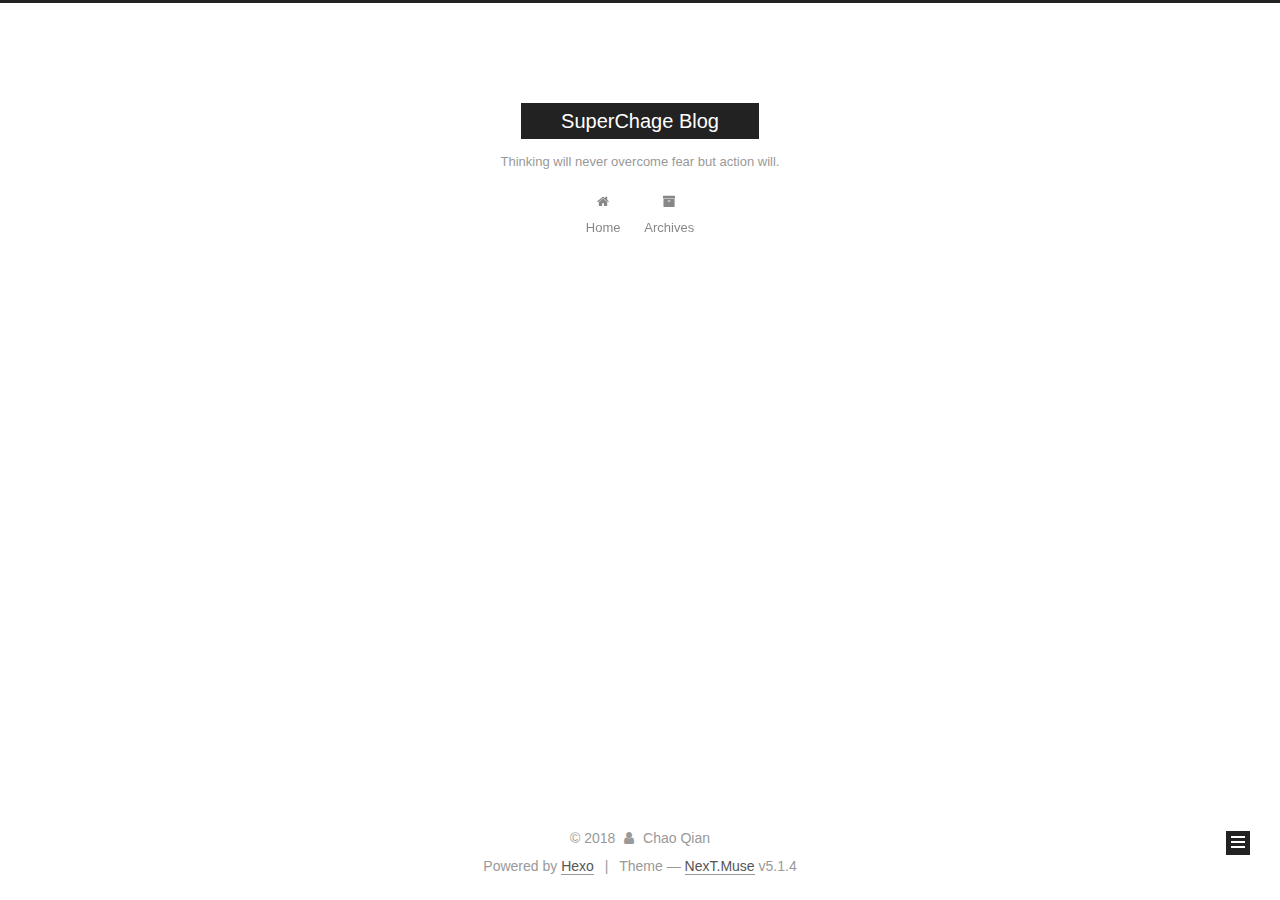
<file: index.html>
<!DOCTYPE html>



  


<html class="theme-next muse use-motion" lang="English">
<head>
  <meta charset="UTF-8"/>
<meta http-equiv="X-UA-Compatible" content="IE=edge" />
<meta name="viewport" content="width=device-width, initial-scale=1, maximum-scale=1"/>
<meta name="theme-color" content="#222">









<meta http-equiv="Cache-Control" content="no-transform" />
<meta http-equiv="Cache-Control" content="no-siteapp" />
















  
  
  <link href="/lib/fancybox/source/jquery.fancybox.css?v=2.1.5" rel="stylesheet" type="text/css" />







<link href="/lib/font-awesome/css/font-awesome.min.css?v=4.6.2" rel="stylesheet" type="text/css" />

<link href="/css/main.css?v=5.1.4" rel="stylesheet" type="text/css" />


  <link rel="apple-touch-icon" sizes="180x180" href="/images/apple-touch-icon-next.png?v=5.1.4">


  <link rel="icon" type="image/png" sizes="32x32" href="/images/favicon-32x32-next.png?v=5.1.4">


  <link rel="icon" type="image/png" sizes="16x16" href="/images/favicon-16x16-next.png?v=5.1.4">


  <link rel="mask-icon" href="/images/logo.svg?v=5.1.4" color="#222">





  <meta name="keywords" content="Hexo, NexT" />










<meta name="description" content="Learning and Share">
<meta name="keywords" content="IOT | Embedded System | Deep-learning">
<meta property="og:type" content="website">
<meta property="og:title" content="SuperChage Blog">
<meta property="og:url" content="http://yoursite.com/index.html">
<meta property="og:site_name" content="SuperChage Blog">
<meta property="og:description" content="Learning and Share">
<meta property="og:locale" content="English">
<meta name="twitter:card" content="summary">
<meta name="twitter:title" content="SuperChage Blog">
<meta name="twitter:description" content="Learning and Share">



<script type="text/javascript" id="hexo.configurations">
  var NexT = window.NexT || {};
  var CONFIG = {
    root: '/',
    scheme: 'Muse',
    version: '5.1.4',
    sidebar: {"position":"left","display":"post","offset":12,"b2t":false,"scrollpercent":false,"onmobile":false},
    fancybox: true,
    tabs: true,
    motion: {"enable":true,"async":false,"transition":{"post_block":"fadeIn","post_header":"slideDownIn","post_body":"slideDownIn","coll_header":"slideLeftIn","sidebar":"slideUpIn"}},
    duoshuo: {
      userId: '0',
      author: 'Author'
    },
    algolia: {
      applicationID: '',
      apiKey: '',
      indexName: '',
      hits: {"per_page":10},
      labels: {"input_placeholder":"Search for Posts","hits_empty":"We didn't find any results for the search: ${query}","hits_stats":"${hits} results found in ${time} ms"}
    }
  };
</script>



  <link rel="canonical" href="http://yoursite.com/"/>





  <title>SuperChage Blog</title>
  








</head>

<body itemscope itemtype="http://schema.org/WebPage" lang="English">

  
  
    
  

  <div class="container sidebar-position-left 
  page-home">
    <div class="headband"></div>

    <header id="header" class="header" itemscope itemtype="http://schema.org/WPHeader">
      <div class="header-inner"><div class="site-brand-wrapper">
  <div class="site-meta ">
    

    <div class="custom-logo-site-title">
      <a href="/"  class="brand" rel="start">
        <span class="logo-line-before"><i></i></span>
        <span class="site-title">SuperChage Blog</span>
        <span class="logo-line-after"><i></i></span>
      </a>
    </div>
      
        <p class="site-subtitle">Thinking will never overcome fear but action will.</p>
      
  </div>

  <div class="site-nav-toggle">
    <button>
      <span class="btn-bar"></span>
      <span class="btn-bar"></span>
      <span class="btn-bar"></span>
    </button>
  </div>
</div>

<nav class="site-nav">
  

  
    <ul id="menu" class="menu">
      
        
        <li class="menu-item menu-item-home">
          <a href="/" rel="section">
            
              <i class="menu-item-icon fa fa-fw fa-home"></i> <br />
            
            Home
          </a>
        </li>
      
        
        <li class="menu-item menu-item-archives">
          <a href="/archives/" rel="section">
            
              <i class="menu-item-icon fa fa-fw fa-archive"></i> <br />
            
            Archives
          </a>
        </li>
      

      
    </ul>
  

  
</nav>



 </div>
    </header>

    <main id="main" class="main">
      <div class="main-inner">
        <div class="content-wrap">
          <div id="content" class="content">
            
  <section id="posts" class="posts-expand">
    
      

  

  
  
  

  <article class="post post-type-normal" itemscope itemtype="http://schema.org/Article">
  
  
  
  <div class="post-block">
    <link itemprop="mainEntityOfPage" href="http://yoursite.com/2018/09/14/untitled-1536942548933/">

    <span hidden itemprop="author" itemscope itemtype="http://schema.org/Person">
      <meta itemprop="name" content="Chao Qian">
      <meta itemprop="description" content="">
      <meta itemprop="image" content="/images/avatar.gif">
    </span>

    <span hidden itemprop="publisher" itemscope itemtype="http://schema.org/Organization">
      <meta itemprop="name" content="SuperChage Blog">
    </span>

    
      <header class="post-header">

        
        
          <h1 class="post-title" itemprop="name headline">
                
                <a class="post-title-link" href="/2018/09/14/untitled-1536942548933/" itemprop="url">基于Python构建人工神经网络（不使用任何深度学习库）</a></h1>
        

        <div class="post-meta">
          <span class="post-time">
            
              <span class="post-meta-item-icon">
                <i class="fa fa-calendar-o"></i>
              </span>
              
                <span class="post-meta-item-text">Posted on</span>
              
              <time title="Post created" itemprop="dateCreated datePublished" datetime="2018-09-14T18:33:00+02:00">
                2018-09-14
              </time>
            

            

            
          </span>

          

          
            
          

          
          

          

          

          

        </div>
      </header>
    

    
    
    
    <div class="post-body" itemprop="articleBody">

      
      

      
        
          
            <p>本文介绍一个不依赖于深度学习框架的简单人工神经网络，通过Python源码可以更好地了解神经网络训练和识别的原理。</p>

          
        
      
    </div>
    
    
    

    

    

    

    <footer class="post-footer">
      

      

      

      
      
        <div class="post-eof"></div>
      
    </footer>
  </div>
  
  
  
  </article>


    
  </section>

  


          </div>
          


          

        </div>
        
          
  
  <div class="sidebar-toggle">
    <div class="sidebar-toggle-line-wrap">
      <span class="sidebar-toggle-line sidebar-toggle-line-first"></span>
      <span class="sidebar-toggle-line sidebar-toggle-line-middle"></span>
      <span class="sidebar-toggle-line sidebar-toggle-line-last"></span>
    </div>
  </div>

  <aside id="sidebar" class="sidebar">
    
    <div class="sidebar-inner">

      

      

      <section class="site-overview-wrap sidebar-panel sidebar-panel-active">
        <div class="site-overview">
          <div class="site-author motion-element" itemprop="author" itemscope itemtype="http://schema.org/Person">
            
              <p class="site-author-name" itemprop="name">Chao Qian</p>
              <p class="site-description motion-element" itemprop="description">Learning and Share</p>
          </div>

          <nav class="site-state motion-element">

            
              <div class="site-state-item site-state-posts">
              
                <a href="/archives/">
              
                  <span class="site-state-item-count">1</span>
                  <span class="site-state-item-name">posts</span>
                </a>
              </div>
            

            

            

          </nav>

          

          

          
          

          
          

          

        </div>
      </section>

      

      

    </div>
  </aside>


        
      </div>
    </main>

    <footer id="footer" class="footer">
      <div class="footer-inner">
        <div class="copyright">&copy; <span itemprop="copyrightYear">2018</span>
  <span class="with-love">
    <i class="fa fa-user"></i>
  </span>
  <span class="author" itemprop="copyrightHolder">Chao Qian</span>

  
</div>


  <div class="powered-by">Powered by <a class="theme-link" target="_blank" href="https://hexo.io">Hexo</a></div>



  <span class="post-meta-divider">|</span>



  <div class="theme-info">Theme &mdash; <a class="theme-link" target="_blank" href="https://github.com/iissnan/hexo-theme-next">NexT.Muse</a> v5.1.4</div>




        







        
      </div>
    </footer>

    
      <div class="back-to-top">
        <i class="fa fa-arrow-up"></i>
        
      </div>
    

    

  </div>

  

<script type="text/javascript">
  if (Object.prototype.toString.call(window.Promise) !== '[object Function]') {
    window.Promise = null;
  }
</script>









  












  
  
    <script type="text/javascript" src="/lib/jquery/index.js?v=2.1.3"></script>
  

  
  
    <script type="text/javascript" src="/lib/fastclick/lib/fastclick.min.js?v=1.0.6"></script>
  

  
  
    <script type="text/javascript" src="/lib/jquery_lazyload/jquery.lazyload.js?v=1.9.7"></script>
  

  
  
    <script type="text/javascript" src="/lib/velocity/velocity.min.js?v=1.2.1"></script>
  

  
  
    <script type="text/javascript" src="/lib/velocity/velocity.ui.min.js?v=1.2.1"></script>
  

  
  
    <script type="text/javascript" src="/lib/fancybox/source/jquery.fancybox.pack.js?v=2.1.5"></script>
  


  


  <script type="text/javascript" src="/js/src/utils.js?v=5.1.4"></script>

  <script type="text/javascript" src="/js/src/motion.js?v=5.1.4"></script>



  
  

  

  


  <script type="text/javascript" src="/js/src/bootstrap.js?v=5.1.4"></script>



  


  




	





  





  












  





  

  

  

  
  

  

  

  

</body>
</html>
</file>
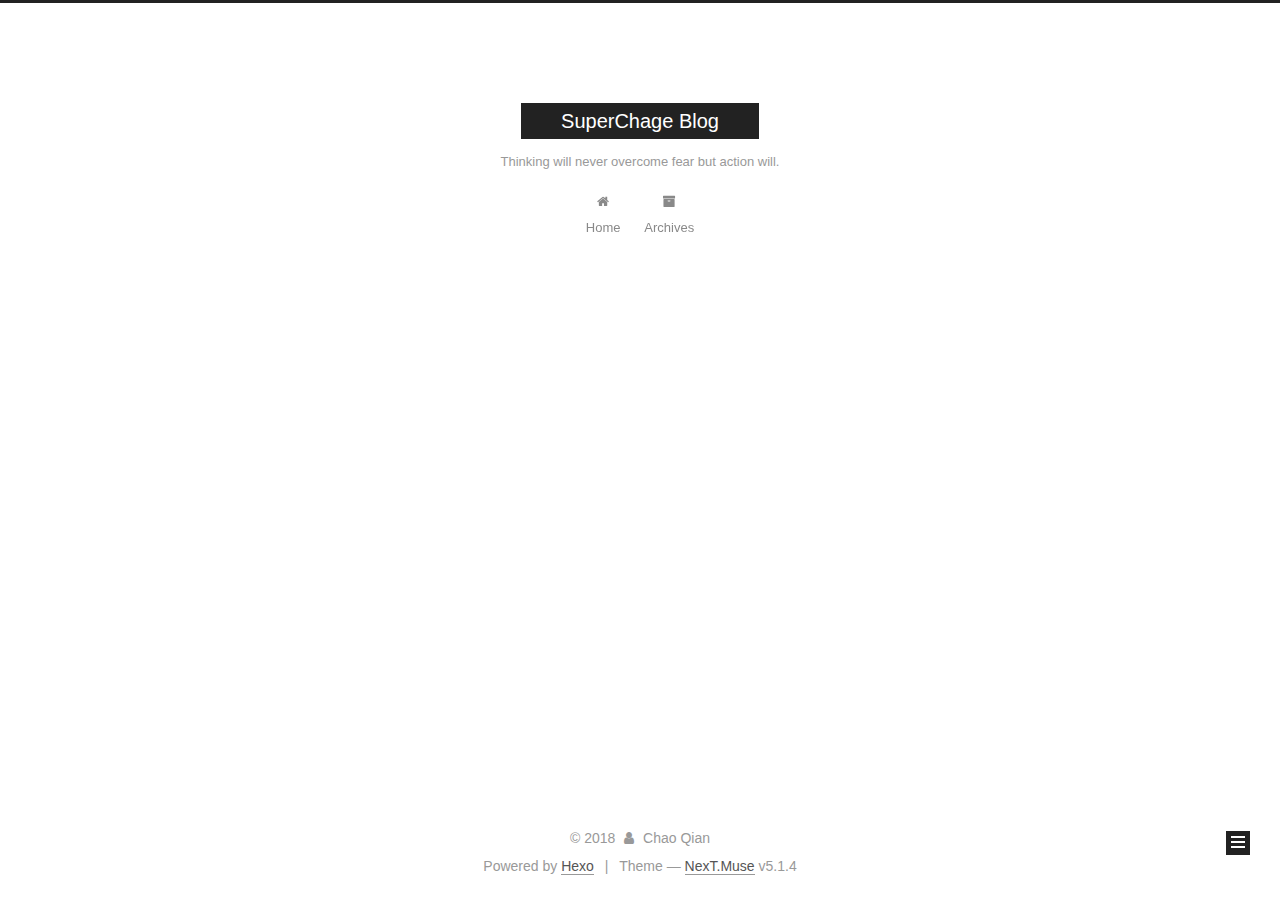
<file: archives/index.html>
<!DOCTYPE html>



  


<html class="theme-next muse use-motion" lang="English">
<head>
  <meta charset="UTF-8"/>
<meta http-equiv="X-UA-Compatible" content="IE=edge" />
<meta name="viewport" content="width=device-width, initial-scale=1, maximum-scale=1"/>
<meta name="theme-color" content="#222">









<meta http-equiv="Cache-Control" content="no-transform" />
<meta http-equiv="Cache-Control" content="no-siteapp" />
















  
  
  <link href="/lib/fancybox/source/jquery.fancybox.css?v=2.1.5" rel="stylesheet" type="text/css" />







<link href="/lib/font-awesome/css/font-awesome.min.css?v=4.6.2" rel="stylesheet" type="text/css" />

<link href="/css/main.css?v=5.1.4" rel="stylesheet" type="text/css" />


  <link rel="apple-touch-icon" sizes="180x180" href="/images/apple-touch-icon-next.png?v=5.1.4">


  <link rel="icon" type="image/png" sizes="32x32" href="/images/favicon-32x32-next.png?v=5.1.4">


  <link rel="icon" type="image/png" sizes="16x16" href="/images/favicon-16x16-next.png?v=5.1.4">


  <link rel="mask-icon" href="/images/logo.svg?v=5.1.4" color="#222">





  <meta name="keywords" content="Hexo, NexT" />










<meta name="description" content="Learning and Share">
<meta name="keywords" content="IOT | Embedded System | Deep-learning">
<meta property="og:type" content="website">
<meta property="og:title" content="SuperChage Blog">
<meta property="og:url" content="http://yoursite.com/archives/index.html">
<meta property="og:site_name" content="SuperChage Blog">
<meta property="og:description" content="Learning and Share">
<meta property="og:locale" content="English">
<meta name="twitter:card" content="summary">
<meta name="twitter:title" content="SuperChage Blog">
<meta name="twitter:description" content="Learning and Share">



<script type="text/javascript" id="hexo.configurations">
  var NexT = window.NexT || {};
  var CONFIG = {
    root: '/',
    scheme: 'Muse',
    version: '5.1.4',
    sidebar: {"position":"left","display":"post","offset":12,"b2t":false,"scrollpercent":false,"onmobile":false},
    fancybox: true,
    tabs: true,
    motion: {"enable":true,"async":false,"transition":{"post_block":"fadeIn","post_header":"slideDownIn","post_body":"slideDownIn","coll_header":"slideLeftIn","sidebar":"slideUpIn"}},
    duoshuo: {
      userId: '0',
      author: 'Author'
    },
    algolia: {
      applicationID: '',
      apiKey: '',
      indexName: '',
      hits: {"per_page":10},
      labels: {"input_placeholder":"Search for Posts","hits_empty":"We didn't find any results for the search: ${query}","hits_stats":"${hits} results found in ${time} ms"}
    }
  };
</script>



  <link rel="canonical" href="http://yoursite.com/archives/"/>





  <title>Archive | SuperChage Blog</title>
  








</head>

<body itemscope itemtype="http://schema.org/WebPage" lang="English">

  
  
    
  

  <div class="container sidebar-position-left page-archive">
    <div class="headband"></div>

    <header id="header" class="header" itemscope itemtype="http://schema.org/WPHeader">
      <div class="header-inner"><div class="site-brand-wrapper">
  <div class="site-meta ">
    

    <div class="custom-logo-site-title">
      <a href="/"  class="brand" rel="start">
        <span class="logo-line-before"><i></i></span>
        <span class="site-title">SuperChage Blog</span>
        <span class="logo-line-after"><i></i></span>
      </a>
    </div>
      
        <p class="site-subtitle">Thinking will never overcome fear but action will.</p>
      
  </div>

  <div class="site-nav-toggle">
    <button>
      <span class="btn-bar"></span>
      <span class="btn-bar"></span>
      <span class="btn-bar"></span>
    </button>
  </div>
</div>

<nav class="site-nav">
  

  
    <ul id="menu" class="menu">
      
        
        <li class="menu-item menu-item-home">
          <a href="/" rel="section">
            
              <i class="menu-item-icon fa fa-fw fa-home"></i> <br />
            
            Home
          </a>
        </li>
      
        
        <li class="menu-item menu-item-archives">
          <a href="/archives/" rel="section">
            
              <i class="menu-item-icon fa fa-fw fa-archive"></i> <br />
            
            Archives
          </a>
        </li>
      

      
    </ul>
  

  
</nav>



 </div>
    </header>

    <main id="main" class="main">
      <div class="main-inner">
        <div class="content-wrap">
          <div id="content" class="content">
            

  
  
  
  <div class="post-block archive">
    <div id="posts" class="posts-collapse">
      <span class="archive-move-on"></span>

      <span class="archive-page-counter">
        
        
        
          
        
        Um..! 1 post. Keep on posting.
      </span>

      

        
        
        

        
          
          <div class="collection-title">
            <h1 class="archive-year" id="archive-year-2018">2018</h1>
          </div>
        
        

        

  <article class="post post-type-normal" itemscope itemtype="http://schema.org/Article">
    <header class="post-header">

      <h2 class="post-title">
        
            <a class="post-title-link" href="/2018/09/14/untitled-1536942548933/" itemprop="url">
              
                <span itemprop="name">基于Python构建人工神经网络（不使用任何深度学习库）</span>
              
            </a>
        
      </h2>

      <div class="post-meta">
        <time class="post-time" itemprop="dateCreated"
              datetime="2018-09-14T18:33:00+02:00"
              content="2018-09-14" >
          09-14
        </time>
      </div>

    </header>
  </article>



      

    </div>
  </div>
  
  
  

  



          </div>
          


          

        </div>
        
          
  
  <div class="sidebar-toggle">
    <div class="sidebar-toggle-line-wrap">
      <span class="sidebar-toggle-line sidebar-toggle-line-first"></span>
      <span class="sidebar-toggle-line sidebar-toggle-line-middle"></span>
      <span class="sidebar-toggle-line sidebar-toggle-line-last"></span>
    </div>
  </div>

  <aside id="sidebar" class="sidebar">
    
    <div class="sidebar-inner">

      

      

      <section class="site-overview-wrap sidebar-panel sidebar-panel-active">
        <div class="site-overview">
          <div class="site-author motion-element" itemprop="author" itemscope itemtype="http://schema.org/Person">
            
              <p class="site-author-name" itemprop="name">Chao Qian</p>
              <p class="site-description motion-element" itemprop="description">Learning and Share</p>
          </div>

          <nav class="site-state motion-element">

            
              <div class="site-state-item site-state-posts">
              
                <a href="/archives/">
              
                  <span class="site-state-item-count">1</span>
                  <span class="site-state-item-name">posts</span>
                </a>
              </div>
            

            

            

          </nav>

          

          

          
          

          
          

          

        </div>
      </section>

      

      

    </div>
  </aside>


        
      </div>
    </main>

    <footer id="footer" class="footer">
      <div class="footer-inner">
        <div class="copyright">&copy; <span itemprop="copyrightYear">2018</span>
  <span class="with-love">
    <i class="fa fa-user"></i>
  </span>
  <span class="author" itemprop="copyrightHolder">Chao Qian</span>

  
</div>


  <div class="powered-by">Powered by <a class="theme-link" target="_blank" href="https://hexo.io">Hexo</a></div>



  <span class="post-meta-divider">|</span>



  <div class="theme-info">Theme &mdash; <a class="theme-link" target="_blank" href="https://github.com/iissnan/hexo-theme-next">NexT.Muse</a> v5.1.4</div>




        







        
      </div>
    </footer>

    
      <div class="back-to-top">
        <i class="fa fa-arrow-up"></i>
        
      </div>
    

    

  </div>

  

<script type="text/javascript">
  if (Object.prototype.toString.call(window.Promise) !== '[object Function]') {
    window.Promise = null;
  }
</script>









  












  
  
    <script type="text/javascript" src="/lib/jquery/index.js?v=2.1.3"></script>
  

  
  
    <script type="text/javascript" src="/lib/fastclick/lib/fastclick.min.js?v=1.0.6"></script>
  

  
  
    <script type="text/javascript" src="/lib/jquery_lazyload/jquery.lazyload.js?v=1.9.7"></script>
  

  
  
    <script type="text/javascript" src="/lib/velocity/velocity.min.js?v=1.2.1"></script>
  

  
  
    <script type="text/javascript" src="/lib/velocity/velocity.ui.min.js?v=1.2.1"></script>
  

  
  
    <script type="text/javascript" src="/lib/fancybox/source/jquery.fancybox.pack.js?v=2.1.5"></script>
  


  


  <script type="text/javascript" src="/js/src/utils.js?v=5.1.4"></script>

  <script type="text/javascript" src="/js/src/motion.js?v=5.1.4"></script>



  
  

  

  


  <script type="text/javascript" src="/js/src/bootstrap.js?v=5.1.4"></script>



  


  




	





  





  












  





  

  

  

  
  

  

  

  

</body>
</html>
</file>
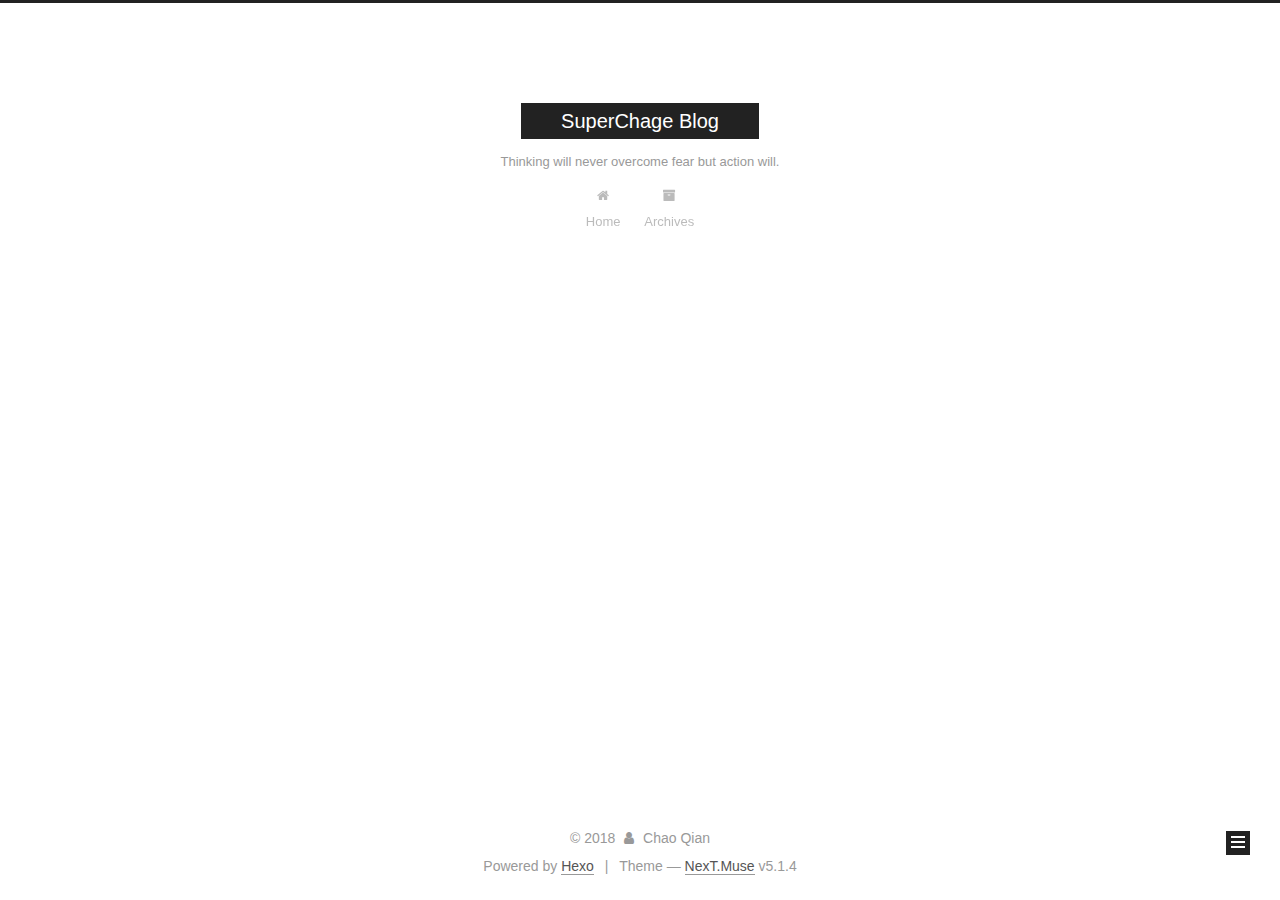
<file: archives/2018/index.html>
<!DOCTYPE html>



  


<html class="theme-next muse use-motion" lang="English">
<head>
  <meta charset="UTF-8"/>
<meta http-equiv="X-UA-Compatible" content="IE=edge" />
<meta name="viewport" content="width=device-width, initial-scale=1, maximum-scale=1"/>
<meta name="theme-color" content="#222">









<meta http-equiv="Cache-Control" content="no-transform" />
<meta http-equiv="Cache-Control" content="no-siteapp" />
















  
  
  <link href="/lib/fancybox/source/jquery.fancybox.css?v=2.1.5" rel="stylesheet" type="text/css" />







<link href="/lib/font-awesome/css/font-awesome.min.css?v=4.6.2" rel="stylesheet" type="text/css" />

<link href="/css/main.css?v=5.1.4" rel="stylesheet" type="text/css" />


  <link rel="apple-touch-icon" sizes="180x180" href="/images/apple-touch-icon-next.png?v=5.1.4">


  <link rel="icon" type="image/png" sizes="32x32" href="/images/favicon-32x32-next.png?v=5.1.4">


  <link rel="icon" type="image/png" sizes="16x16" href="/images/favicon-16x16-next.png?v=5.1.4">


  <link rel="mask-icon" href="/images/logo.svg?v=5.1.4" color="#222">





  <meta name="keywords" content="Hexo, NexT" />










<meta name="description" content="Learning and Share">
<meta name="keywords" content="IOT | Embedded System | Deep-learning">
<meta property="og:type" content="website">
<meta property="og:title" content="SuperChage Blog">
<meta property="og:url" content="http://yoursite.com/archives/2018/index.html">
<meta property="og:site_name" content="SuperChage Blog">
<meta property="og:description" content="Learning and Share">
<meta property="og:locale" content="English">
<meta name="twitter:card" content="summary">
<meta name="twitter:title" content="SuperChage Blog">
<meta name="twitter:description" content="Learning and Share">



<script type="text/javascript" id="hexo.configurations">
  var NexT = window.NexT || {};
  var CONFIG = {
    root: '/',
    scheme: 'Muse',
    version: '5.1.4',
    sidebar: {"position":"left","display":"post","offset":12,"b2t":false,"scrollpercent":false,"onmobile":false},
    fancybox: true,
    tabs: true,
    motion: {"enable":true,"async":false,"transition":{"post_block":"fadeIn","post_header":"slideDownIn","post_body":"slideDownIn","coll_header":"slideLeftIn","sidebar":"slideUpIn"}},
    duoshuo: {
      userId: '0',
      author: 'Author'
    },
    algolia: {
      applicationID: '',
      apiKey: '',
      indexName: '',
      hits: {"per_page":10},
      labels: {"input_placeholder":"Search for Posts","hits_empty":"We didn't find any results for the search: ${query}","hits_stats":"${hits} results found in ${time} ms"}
    }
  };
</script>



  <link rel="canonical" href="http://yoursite.com/archives/2018/"/>





  <title>Archive | SuperChage Blog</title>
  








</head>

<body itemscope itemtype="http://schema.org/WebPage" lang="English">

  
  
    
  

  <div class="container sidebar-position-left page-archive">
    <div class="headband"></div>

    <header id="header" class="header" itemscope itemtype="http://schema.org/WPHeader">
      <div class="header-inner"><div class="site-brand-wrapper">
  <div class="site-meta ">
    

    <div class="custom-logo-site-title">
      <a href="/"  class="brand" rel="start">
        <span class="logo-line-before"><i></i></span>
        <span class="site-title">SuperChage Blog</span>
        <span class="logo-line-after"><i></i></span>
      </a>
    </div>
      
        <p class="site-subtitle">Thinking will never overcome fear but action will.</p>
      
  </div>

  <div class="site-nav-toggle">
    <button>
      <span class="btn-bar"></span>
      <span class="btn-bar"></span>
      <span class="btn-bar"></span>
    </button>
  </div>
</div>

<nav class="site-nav">
  

  
    <ul id="menu" class="menu">
      
        
        <li class="menu-item menu-item-home">
          <a href="/" rel="section">
            
              <i class="menu-item-icon fa fa-fw fa-home"></i> <br />
            
            Home
          </a>
        </li>
      
        
        <li class="menu-item menu-item-archives">
          <a href="/archives/" rel="section">
            
              <i class="menu-item-icon fa fa-fw fa-archive"></i> <br />
            
            Archives
          </a>
        </li>
      

      
    </ul>
  

  
</nav>



 </div>
    </header>

    <main id="main" class="main">
      <div class="main-inner">
        <div class="content-wrap">
          <div id="content" class="content">
            

  
  
  
  <div class="post-block archive">
    <div id="posts" class="posts-collapse">
      <span class="archive-move-on"></span>

      <span class="archive-page-counter">
        
        
        
          
        
        Um..! 1 post. Keep on posting.
      </span>

      

        
        
        

        
          
          <div class="collection-title">
            <h1 class="archive-year" id="archive-year-2018">2018</h1>
          </div>
        
        

        

  <article class="post post-type-normal" itemscope itemtype="http://schema.org/Article">
    <header class="post-header">

      <h2 class="post-title">
        
            <a class="post-title-link" href="/2018/09/14/untitled-1536942548933/" itemprop="url">
              
                <span itemprop="name">基于Python构建人工神经网络（不使用任何深度学习库）</span>
              
            </a>
        
      </h2>

      <div class="post-meta">
        <time class="post-time" itemprop="dateCreated"
              datetime="2018-09-14T18:33:00+02:00"
              content="2018-09-14" >
          09-14
        </time>
      </div>

    </header>
  </article>



      

    </div>
  </div>
  
  
  

  



          </div>
          


          

        </div>
        
          
  
  <div class="sidebar-toggle">
    <div class="sidebar-toggle-line-wrap">
      <span class="sidebar-toggle-line sidebar-toggle-line-first"></span>
      <span class="sidebar-toggle-line sidebar-toggle-line-middle"></span>
      <span class="sidebar-toggle-line sidebar-toggle-line-last"></span>
    </div>
  </div>

  <aside id="sidebar" class="sidebar">
    
    <div class="sidebar-inner">

      

      

      <section class="site-overview-wrap sidebar-panel sidebar-panel-active">
        <div class="site-overview">
          <div class="site-author motion-element" itemprop="author" itemscope itemtype="http://schema.org/Person">
            
              <p class="site-author-name" itemprop="name">Chao Qian</p>
              <p class="site-description motion-element" itemprop="description">Learning and Share</p>
          </div>

          <nav class="site-state motion-element">

            
              <div class="site-state-item site-state-posts">
              
                <a href="/archives/">
              
                  <span class="site-state-item-count">1</span>
                  <span class="site-state-item-name">posts</span>
                </a>
              </div>
            

            

            

          </nav>

          

          

          
          

          
          

          

        </div>
      </section>

      

      

    </div>
  </aside>


        
      </div>
    </main>

    <footer id="footer" class="footer">
      <div class="footer-inner">
        <div class="copyright">&copy; <span itemprop="copyrightYear">2018</span>
  <span class="with-love">
    <i class="fa fa-user"></i>
  </span>
  <span class="author" itemprop="copyrightHolder">Chao Qian</span>

  
</div>


  <div class="powered-by">Powered by <a class="theme-link" target="_blank" href="https://hexo.io">Hexo</a></div>



  <span class="post-meta-divider">|</span>



  <div class="theme-info">Theme &mdash; <a class="theme-link" target="_blank" href="https://github.com/iissnan/hexo-theme-next">NexT.Muse</a> v5.1.4</div>




        







        
      </div>
    </footer>

    
      <div class="back-to-top">
        <i class="fa fa-arrow-up"></i>
        
      </div>
    

    

  </div>

  

<script type="text/javascript">
  if (Object.prototype.toString.call(window.Promise) !== '[object Function]') {
    window.Promise = null;
  }
</script>









  












  
  
    <script type="text/javascript" src="/lib/jquery/index.js?v=2.1.3"></script>
  

  
  
    <script type="text/javascript" src="/lib/fastclick/lib/fastclick.min.js?v=1.0.6"></script>
  

  
  
    <script type="text/javascript" src="/lib/jquery_lazyload/jquery.lazyload.js?v=1.9.7"></script>
  

  
  
    <script type="text/javascript" src="/lib/velocity/velocity.min.js?v=1.2.1"></script>
  

  
  
    <script type="text/javascript" src="/lib/velocity/velocity.ui.min.js?v=1.2.1"></script>
  

  
  
    <script type="text/javascript" src="/lib/fancybox/source/jquery.fancybox.pack.js?v=2.1.5"></script>
  


  


  <script type="text/javascript" src="/js/src/utils.js?v=5.1.4"></script>

  <script type="text/javascript" src="/js/src/motion.js?v=5.1.4"></script>



  
  

  

  


  <script type="text/javascript" src="/js/src/bootstrap.js?v=5.1.4"></script>



  


  




	





  





  












  





  

  

  

  
  

  

  

  

</body>
</html>
</file>
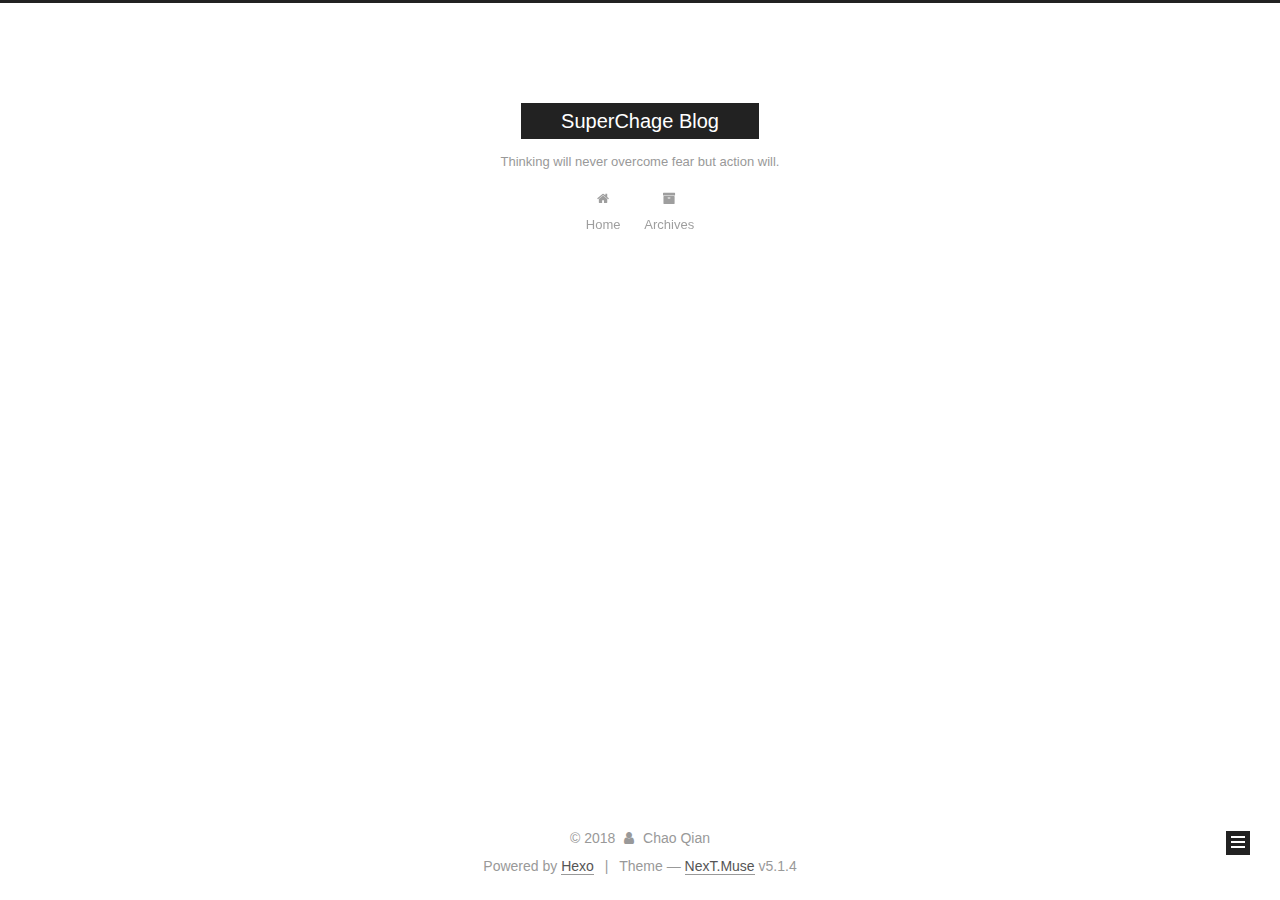
<file: archives/2018/09/index.html>
<!DOCTYPE html>



  


<html class="theme-next muse use-motion" lang="English">
<head>
  <meta charset="UTF-8"/>
<meta http-equiv="X-UA-Compatible" content="IE=edge" />
<meta name="viewport" content="width=device-width, initial-scale=1, maximum-scale=1"/>
<meta name="theme-color" content="#222">









<meta http-equiv="Cache-Control" content="no-transform" />
<meta http-equiv="Cache-Control" content="no-siteapp" />
















  
  
  <link href="/lib/fancybox/source/jquery.fancybox.css?v=2.1.5" rel="stylesheet" type="text/css" />







<link href="/lib/font-awesome/css/font-awesome.min.css?v=4.6.2" rel="stylesheet" type="text/css" />

<link href="/css/main.css?v=5.1.4" rel="stylesheet" type="text/css" />


  <link rel="apple-touch-icon" sizes="180x180" href="/images/apple-touch-icon-next.png?v=5.1.4">


  <link rel="icon" type="image/png" sizes="32x32" href="/images/favicon-32x32-next.png?v=5.1.4">


  <link rel="icon" type="image/png" sizes="16x16" href="/images/favicon-16x16-next.png?v=5.1.4">


  <link rel="mask-icon" href="/images/logo.svg?v=5.1.4" color="#222">





  <meta name="keywords" content="Hexo, NexT" />










<meta name="description" content="Learning and Share">
<meta name="keywords" content="IOT | Embedded System | Deep-learning">
<meta property="og:type" content="website">
<meta property="og:title" content="SuperChage Blog">
<meta property="og:url" content="http://yoursite.com/archives/2018/09/index.html">
<meta property="og:site_name" content="SuperChage Blog">
<meta property="og:description" content="Learning and Share">
<meta property="og:locale" content="English">
<meta name="twitter:card" content="summary">
<meta name="twitter:title" content="SuperChage Blog">
<meta name="twitter:description" content="Learning and Share">



<script type="text/javascript" id="hexo.configurations">
  var NexT = window.NexT || {};
  var CONFIG = {
    root: '/',
    scheme: 'Muse',
    version: '5.1.4',
    sidebar: {"position":"left","display":"post","offset":12,"b2t":false,"scrollpercent":false,"onmobile":false},
    fancybox: true,
    tabs: true,
    motion: {"enable":true,"async":false,"transition":{"post_block":"fadeIn","post_header":"slideDownIn","post_body":"slideDownIn","coll_header":"slideLeftIn","sidebar":"slideUpIn"}},
    duoshuo: {
      userId: '0',
      author: 'Author'
    },
    algolia: {
      applicationID: '',
      apiKey: '',
      indexName: '',
      hits: {"per_page":10},
      labels: {"input_placeholder":"Search for Posts","hits_empty":"We didn't find any results for the search: ${query}","hits_stats":"${hits} results found in ${time} ms"}
    }
  };
</script>



  <link rel="canonical" href="http://yoursite.com/archives/2018/09/"/>





  <title>Archive | SuperChage Blog</title>
  








</head>

<body itemscope itemtype="http://schema.org/WebPage" lang="English">

  
  
    
  

  <div class="container sidebar-position-left page-archive">
    <div class="headband"></div>

    <header id="header" class="header" itemscope itemtype="http://schema.org/WPHeader">
      <div class="header-inner"><div class="site-brand-wrapper">
  <div class="site-meta ">
    

    <div class="custom-logo-site-title">
      <a href="/"  class="brand" rel="start">
        <span class="logo-line-before"><i></i></span>
        <span class="site-title">SuperChage Blog</span>
        <span class="logo-line-after"><i></i></span>
      </a>
    </div>
      
        <p class="site-subtitle">Thinking will never overcome fear but action will.</p>
      
  </div>

  <div class="site-nav-toggle">
    <button>
      <span class="btn-bar"></span>
      <span class="btn-bar"></span>
      <span class="btn-bar"></span>
    </button>
  </div>
</div>

<nav class="site-nav">
  

  
    <ul id="menu" class="menu">
      
        
        <li class="menu-item menu-item-home">
          <a href="/" rel="section">
            
              <i class="menu-item-icon fa fa-fw fa-home"></i> <br />
            
            Home
          </a>
        </li>
      
        
        <li class="menu-item menu-item-archives">
          <a href="/archives/" rel="section">
            
              <i class="menu-item-icon fa fa-fw fa-archive"></i> <br />
            
            Archives
          </a>
        </li>
      

      
    </ul>
  

  
</nav>



 </div>
    </header>

    <main id="main" class="main">
      <div class="main-inner">
        <div class="content-wrap">
          <div id="content" class="content">
            

  
  
  
  <div class="post-block archive">
    <div id="posts" class="posts-collapse">
      <span class="archive-move-on"></span>

      <span class="archive-page-counter">
        
        
        
          
        
        Um..! 1 post. Keep on posting.
      </span>

      

        
        
        

        
          
          <div class="collection-title">
            <h1 class="archive-year" id="archive-year-2018">2018</h1>
          </div>
        
        

        

  <article class="post post-type-normal" itemscope itemtype="http://schema.org/Article">
    <header class="post-header">

      <h2 class="post-title">
        
            <a class="post-title-link" href="/2018/09/14/untitled-1536942548933/" itemprop="url">
              
                <span itemprop="name">基于Python构建人工神经网络（不使用任何深度学习库）</span>
              
            </a>
        
      </h2>

      <div class="post-meta">
        <time class="post-time" itemprop="dateCreated"
              datetime="2018-09-14T18:33:00+02:00"
              content="2018-09-14" >
          09-14
        </time>
      </div>

    </header>
  </article>



      

    </div>
  </div>
  
  
  

  



          </div>
          


          

        </div>
        
          
  
  <div class="sidebar-toggle">
    <div class="sidebar-toggle-line-wrap">
      <span class="sidebar-toggle-line sidebar-toggle-line-first"></span>
      <span class="sidebar-toggle-line sidebar-toggle-line-middle"></span>
      <span class="sidebar-toggle-line sidebar-toggle-line-last"></span>
    </div>
  </div>

  <aside id="sidebar" class="sidebar">
    
    <div class="sidebar-inner">

      

      

      <section class="site-overview-wrap sidebar-panel sidebar-panel-active">
        <div class="site-overview">
          <div class="site-author motion-element" itemprop="author" itemscope itemtype="http://schema.org/Person">
            
              <p class="site-author-name" itemprop="name">Chao Qian</p>
              <p class="site-description motion-element" itemprop="description">Learning and Share</p>
          </div>

          <nav class="site-state motion-element">

            
              <div class="site-state-item site-state-posts">
              
                <a href="/archives/">
              
                  <span class="site-state-item-count">1</span>
                  <span class="site-state-item-name">posts</span>
                </a>
              </div>
            

            

            

          </nav>

          

          

          
          

          
          

          

        </div>
      </section>

      

      

    </div>
  </aside>


        
      </div>
    </main>

    <footer id="footer" class="footer">
      <div class="footer-inner">
        <div class="copyright">&copy; <span itemprop="copyrightYear">2018</span>
  <span class="with-love">
    <i class="fa fa-user"></i>
  </span>
  <span class="author" itemprop="copyrightHolder">Chao Qian</span>

  
</div>


  <div class="powered-by">Powered by <a class="theme-link" target="_blank" href="https://hexo.io">Hexo</a></div>



  <span class="post-meta-divider">|</span>



  <div class="theme-info">Theme &mdash; <a class="theme-link" target="_blank" href="https://github.com/iissnan/hexo-theme-next">NexT.Muse</a> v5.1.4</div>




        







        
      </div>
    </footer>

    
      <div class="back-to-top">
        <i class="fa fa-arrow-up"></i>
        
      </div>
    

    

  </div>

  

<script type="text/javascript">
  if (Object.prototype.toString.call(window.Promise) !== '[object Function]') {
    window.Promise = null;
  }
</script>









  












  
  
    <script type="text/javascript" src="/lib/jquery/index.js?v=2.1.3"></script>
  

  
  
    <script type="text/javascript" src="/lib/fastclick/lib/fastclick.min.js?v=1.0.6"></script>
  

  
  
    <script type="text/javascript" src="/lib/jquery_lazyload/jquery.lazyload.js?v=1.9.7"></script>
  

  
  
    <script type="text/javascript" src="/lib/velocity/velocity.min.js?v=1.2.1"></script>
  

  
  
    <script type="text/javascript" src="/lib/velocity/velocity.ui.min.js?v=1.2.1"></script>
  

  
  
    <script type="text/javascript" src="/lib/fancybox/source/jquery.fancybox.pack.js?v=2.1.5"></script>
  


  


  <script type="text/javascript" src="/js/src/utils.js?v=5.1.4"></script>

  <script type="text/javascript" src="/js/src/motion.js?v=5.1.4"></script>



  
  

  

  


  <script type="text/javascript" src="/js/src/bootstrap.js?v=5.1.4"></script>



  


  




	





  





  












  





  

  

  

  
  

  

  

  

</body>
</html>
</file>
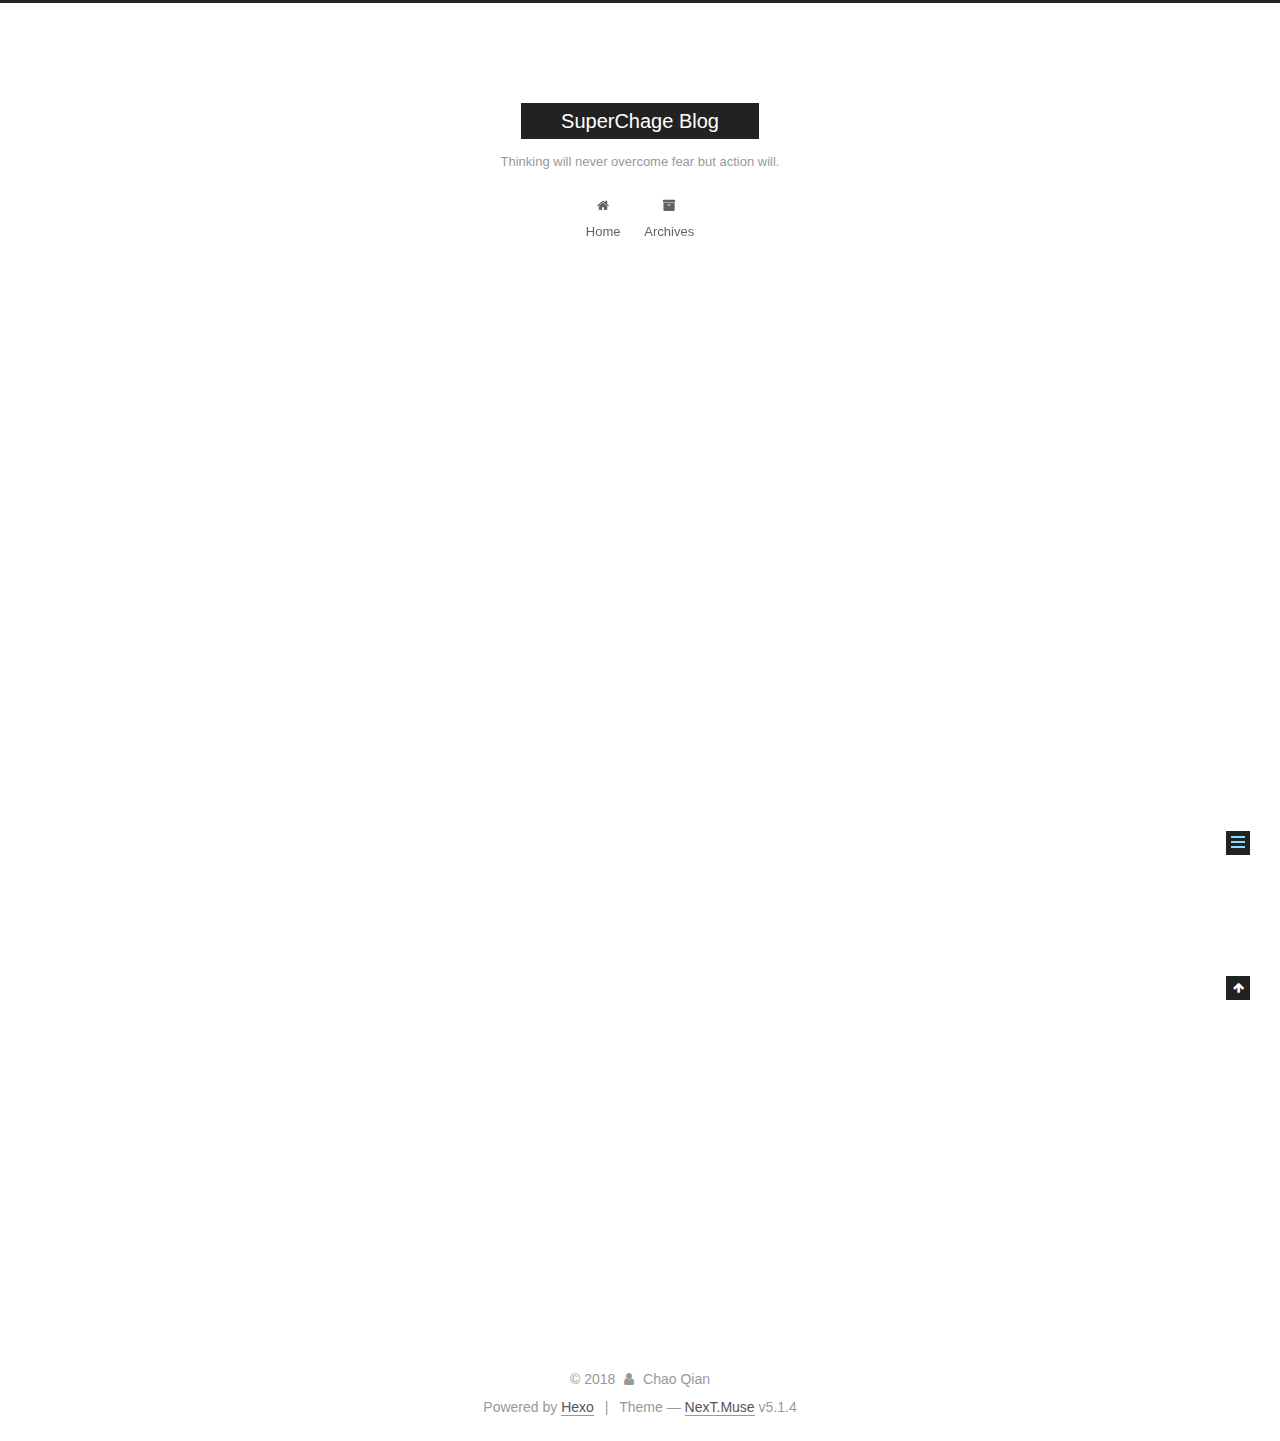
<file: 2018/09/14/hello-world/index.html>
<!DOCTYPE html>



  


<html class="theme-next muse use-motion" lang="English">
<head>
  <meta charset="UTF-8"/>
<meta http-equiv="X-UA-Compatible" content="IE=edge" />
<meta name="viewport" content="width=device-width, initial-scale=1, maximum-scale=1"/>
<meta name="theme-color" content="#222">









<meta http-equiv="Cache-Control" content="no-transform" />
<meta http-equiv="Cache-Control" content="no-siteapp" />
















  
  
  <link href="/lib/fancybox/source/jquery.fancybox.css?v=2.1.5" rel="stylesheet" type="text/css" />







<link href="/lib/font-awesome/css/font-awesome.min.css?v=4.6.2" rel="stylesheet" type="text/css" />

<link href="/css/main.css?v=5.1.4" rel="stylesheet" type="text/css" />


  <link rel="apple-touch-icon" sizes="180x180" href="/images/apple-touch-icon-next.png?v=5.1.4">


  <link rel="icon" type="image/png" sizes="32x32" href="/images/favicon-32x32-next.png?v=5.1.4">


  <link rel="icon" type="image/png" sizes="16x16" href="/images/favicon-16x16-next.png?v=5.1.4">


  <link rel="mask-icon" href="/images/logo.svg?v=5.1.4" color="#222">





  <meta name="keywords" content="Hexo, NexT" />










<meta name="description" content="Welcome to Hexo! This is your very first post. Check documentation for more info. If you get any problems when using Hexo, you can find the answer in troubleshooting or you can ask me on GitHub. Quick">
<meta name="keywords" content="IOT | Embedded System | Deep-learning">
<meta property="og:type" content="article">
<meta property="og:title" content="Hello World">
<meta property="og:url" content="http://yoursite.com/2018/09/14/hello-world/index.html">
<meta property="og:site_name" content="SuperChage Blog">
<meta property="og:description" content="Welcome to Hexo! This is your very first post. Check documentation for more info. If you get any problems when using Hexo, you can find the answer in troubleshooting or you can ask me on GitHub. Quick">
<meta property="og:locale" content="English">
<meta property="og:updated_time" content="2018-09-14T15:44:26.977Z">
<meta name="twitter:card" content="summary">
<meta name="twitter:title" content="Hello World">
<meta name="twitter:description" content="Welcome to Hexo! This is your very first post. Check documentation for more info. If you get any problems when using Hexo, you can find the answer in troubleshooting or you can ask me on GitHub. Quick">



<script type="text/javascript" id="hexo.configurations">
  var NexT = window.NexT || {};
  var CONFIG = {
    root: '/',
    scheme: 'Muse',
    version: '5.1.4',
    sidebar: {"position":"left","display":"post","offset":12,"b2t":false,"scrollpercent":false,"onmobile":false},
    fancybox: true,
    tabs: true,
    motion: {"enable":true,"async":false,"transition":{"post_block":"fadeIn","post_header":"slideDownIn","post_body":"slideDownIn","coll_header":"slideLeftIn","sidebar":"slideUpIn"}},
    duoshuo: {
      userId: '0',
      author: 'Author'
    },
    algolia: {
      applicationID: '',
      apiKey: '',
      indexName: '',
      hits: {"per_page":10},
      labels: {"input_placeholder":"Search for Posts","hits_empty":"We didn't find any results for the search: ${query}","hits_stats":"${hits} results found in ${time} ms"}
    }
  };
</script>



  <link rel="canonical" href="http://yoursite.com/2018/09/14/hello-world/"/>





  <title>Hello World | SuperChage Blog</title>
  








</head>

<body itemscope itemtype="http://schema.org/WebPage" lang="English">

  
  
    
  

  <div class="container sidebar-position-left page-post-detail">
    <div class="headband"></div>

    <header id="header" class="header" itemscope itemtype="http://schema.org/WPHeader">
      <div class="header-inner"><div class="site-brand-wrapper">
  <div class="site-meta ">
    

    <div class="custom-logo-site-title">
      <a href="/"  class="brand" rel="start">
        <span class="logo-line-before"><i></i></span>
        <span class="site-title">SuperChage Blog</span>
        <span class="logo-line-after"><i></i></span>
      </a>
    </div>
      
        <p class="site-subtitle">Thinking will never overcome fear but action will.</p>
      
  </div>

  <div class="site-nav-toggle">
    <button>
      <span class="btn-bar"></span>
      <span class="btn-bar"></span>
      <span class="btn-bar"></span>
    </button>
  </div>
</div>

<nav class="site-nav">
  

  
    <ul id="menu" class="menu">
      
        
        <li class="menu-item menu-item-home">
          <a href="/" rel="section">
            
              <i class="menu-item-icon fa fa-fw fa-home"></i> <br />
            
            Home
          </a>
        </li>
      
        
        <li class="menu-item menu-item-archives">
          <a href="/archives/" rel="section">
            
              <i class="menu-item-icon fa fa-fw fa-archive"></i> <br />
            
            Archives
          </a>
        </li>
      

      
    </ul>
  

  
</nav>



 </div>
    </header>

    <main id="main" class="main">
      <div class="main-inner">
        <div class="content-wrap">
          <div id="content" class="content">
            

  <div id="posts" class="posts-expand">
    

  

  
  
  

  <article class="post post-type-normal" itemscope itemtype="http://schema.org/Article">
  
  
  
  <div class="post-block">
    <link itemprop="mainEntityOfPage" href="http://yoursite.com/2018/09/14/hello-world/">

    <span hidden itemprop="author" itemscope itemtype="http://schema.org/Person">
      <meta itemprop="name" content="Chao Qian">
      <meta itemprop="description" content="">
      <meta itemprop="image" content="/images/avatar.gif">
    </span>

    <span hidden itemprop="publisher" itemscope itemtype="http://schema.org/Organization">
      <meta itemprop="name" content="SuperChage Blog">
    </span>

    
      <header class="post-header">

        
        
          <h1 class="post-title" itemprop="name headline">Hello World</h1>
        

        <div class="post-meta">
          <span class="post-time">
            
              <span class="post-meta-item-icon">
                <i class="fa fa-calendar-o"></i>
              </span>
              
                <span class="post-meta-item-text">Posted on</span>
              
              <time title="Post created" itemprop="dateCreated datePublished" datetime="2018-09-14T17:44:26+02:00">
                2018-09-14
              </time>
            

            

            
          </span>

          

          
            
          

          
          

          

          

          

        </div>
      </header>
    

    
    
    
    <div class="post-body" itemprop="articleBody">

      
      

      
        <p>Welcome to <a href="https://hexo.io/" target="_blank" rel="noopener">Hexo</a>! This is your very first post. Check <a href="https://hexo.io/docs/" target="_blank" rel="noopener">documentation</a> for more info. If you get any problems when using Hexo, you can find the answer in <a href="https://hexo.io/docs/troubleshooting.html" target="_blank" rel="noopener">troubleshooting</a> or you can ask me on <a href="https://github.com/hexojs/hexo/issues" target="_blank" rel="noopener">GitHub</a>.</p>
<h2 id="Quick-Start"><a href="#Quick-Start" class="headerlink" title="Quick Start"></a>Quick Start</h2><h3 id="Create-a-new-post"><a href="#Create-a-new-post" class="headerlink" title="Create a new post"></a>Create a new post</h3><figure class="highlight bash"><table><tr><td class="gutter"><pre><span class="line">1</span><br></pre></td><td class="code"><pre><span class="line">$ hexo new <span class="string">"My New Post"</span></span><br></pre></td></tr></table></figure>
<p>More info: <a href="https://hexo.io/docs/writing.html" target="_blank" rel="noopener">Writing</a></p>
<h3 id="Run-server"><a href="#Run-server" class="headerlink" title="Run server"></a>Run server</h3><figure class="highlight bash"><table><tr><td class="gutter"><pre><span class="line">1</span><br></pre></td><td class="code"><pre><span class="line">$ hexo server</span><br></pre></td></tr></table></figure>
<p>More info: <a href="https://hexo.io/docs/server.html" target="_blank" rel="noopener">Server</a></p>
<h3 id="Generate-static-files"><a href="#Generate-static-files" class="headerlink" title="Generate static files"></a>Generate static files</h3><figure class="highlight bash"><table><tr><td class="gutter"><pre><span class="line">1</span><br></pre></td><td class="code"><pre><span class="line">$ hexo generate</span><br></pre></td></tr></table></figure>
<p>More info: <a href="https://hexo.io/docs/generating.html" target="_blank" rel="noopener">Generating</a></p>
<h3 id="Deploy-to-remote-sites"><a href="#Deploy-to-remote-sites" class="headerlink" title="Deploy to remote sites"></a>Deploy to remote sites</h3><figure class="highlight bash"><table><tr><td class="gutter"><pre><span class="line">1</span><br></pre></td><td class="code"><pre><span class="line">$ hexo deploy</span><br></pre></td></tr></table></figure>
<p>More info: <a href="https://hexo.io/docs/deployment.html" target="_blank" rel="noopener">Deployment</a></p>

      
    </div>
    
    
    

    

    

    

    <footer class="post-footer">
      

      
      
      

      

      
      
    </footer>
  </div>
  
  
  
  </article>



    <div class="post-spread">
      
    </div>
  </div>


          </div>
          


          

  



        </div>
        
          
  
  <div class="sidebar-toggle">
    <div class="sidebar-toggle-line-wrap">
      <span class="sidebar-toggle-line sidebar-toggle-line-first"></span>
      <span class="sidebar-toggle-line sidebar-toggle-line-middle"></span>
      <span class="sidebar-toggle-line sidebar-toggle-line-last"></span>
    </div>
  </div>

  <aside id="sidebar" class="sidebar">
    
    <div class="sidebar-inner">

      

      
        <ul class="sidebar-nav motion-element">
          <li class="sidebar-nav-toc sidebar-nav-active" data-target="post-toc-wrap">
            Table of Contents
          </li>
          <li class="sidebar-nav-overview" data-target="site-overview-wrap">
            Overview
          </li>
        </ul>
      

      <section class="site-overview-wrap sidebar-panel">
        <div class="site-overview">
          <div class="site-author motion-element" itemprop="author" itemscope itemtype="http://schema.org/Person">
            
              <p class="site-author-name" itemprop="name">Chao Qian</p>
              <p class="site-description motion-element" itemprop="description">Learning and Share</p>
          </div>

          <nav class="site-state motion-element">

            
              <div class="site-state-item site-state-posts">
              
                <a href="/archives/">
              
                  <span class="site-state-item-count">1</span>
                  <span class="site-state-item-name">posts</span>
                </a>
              </div>
            

            

            

          </nav>

          

          

          
          

          
          

          

        </div>
      </section>

      
      <!--noindex-->
        <section class="post-toc-wrap motion-element sidebar-panel sidebar-panel-active">
          <div class="post-toc">

            
              
            

            
              <div class="post-toc-content"><ol class="nav"><li class="nav-item nav-level-2"><a class="nav-link" href="#Quick-Start"><span class="nav-number">1.</span> <span class="nav-text">Quick Start</span></a><ol class="nav-child"><li class="nav-item nav-level-3"><a class="nav-link" href="#Create-a-new-post"><span class="nav-number">1.1.</span> <span class="nav-text">Create a new post</span></a></li><li class="nav-item nav-level-3"><a class="nav-link" href="#Run-server"><span class="nav-number">1.2.</span> <span class="nav-text">Run server</span></a></li><li class="nav-item nav-level-3"><a class="nav-link" href="#Generate-static-files"><span class="nav-number">1.3.</span> <span class="nav-text">Generate static files</span></a></li><li class="nav-item nav-level-3"><a class="nav-link" href="#Deploy-to-remote-sites"><span class="nav-number">1.4.</span> <span class="nav-text">Deploy to remote sites</span></a></li></ol></li></ol></div>
            

          </div>
        </section>
      <!--/noindex-->
      

      

    </div>
  </aside>


        
      </div>
    </main>

    <footer id="footer" class="footer">
      <div class="footer-inner">
        <div class="copyright">&copy; <span itemprop="copyrightYear">2018</span>
  <span class="with-love">
    <i class="fa fa-user"></i>
  </span>
  <span class="author" itemprop="copyrightHolder">Chao Qian</span>

  
</div>


  <div class="powered-by">Powered by <a class="theme-link" target="_blank" href="https://hexo.io">Hexo</a></div>



  <span class="post-meta-divider">|</span>



  <div class="theme-info">Theme &mdash; <a class="theme-link" target="_blank" href="https://github.com/iissnan/hexo-theme-next">NexT.Muse</a> v5.1.4</div>




        







        
      </div>
    </footer>

    
      <div class="back-to-top">
        <i class="fa fa-arrow-up"></i>
        
      </div>
    

    

  </div>

  

<script type="text/javascript">
  if (Object.prototype.toString.call(window.Promise) !== '[object Function]') {
    window.Promise = null;
  }
</script>









  












  
  
    <script type="text/javascript" src="/lib/jquery/index.js?v=2.1.3"></script>
  

  
  
    <script type="text/javascript" src="/lib/fastclick/lib/fastclick.min.js?v=1.0.6"></script>
  

  
  
    <script type="text/javascript" src="/lib/jquery_lazyload/jquery.lazyload.js?v=1.9.7"></script>
  

  
  
    <script type="text/javascript" src="/lib/velocity/velocity.min.js?v=1.2.1"></script>
  

  
  
    <script type="text/javascript" src="/lib/velocity/velocity.ui.min.js?v=1.2.1"></script>
  

  
  
    <script type="text/javascript" src="/lib/fancybox/source/jquery.fancybox.pack.js?v=2.1.5"></script>
  


  


  <script type="text/javascript" src="/js/src/utils.js?v=5.1.4"></script>

  <script type="text/javascript" src="/js/src/motion.js?v=5.1.4"></script>



  
  

  
  <script type="text/javascript" src="/js/src/scrollspy.js?v=5.1.4"></script>
<script type="text/javascript" src="/js/src/post-details.js?v=5.1.4"></script>



  


  <script type="text/javascript" src="/js/src/bootstrap.js?v=5.1.4"></script>



  


  




	





  





  












  





  

  

  

  
  

  

  

  

</body>
</html>
</file>
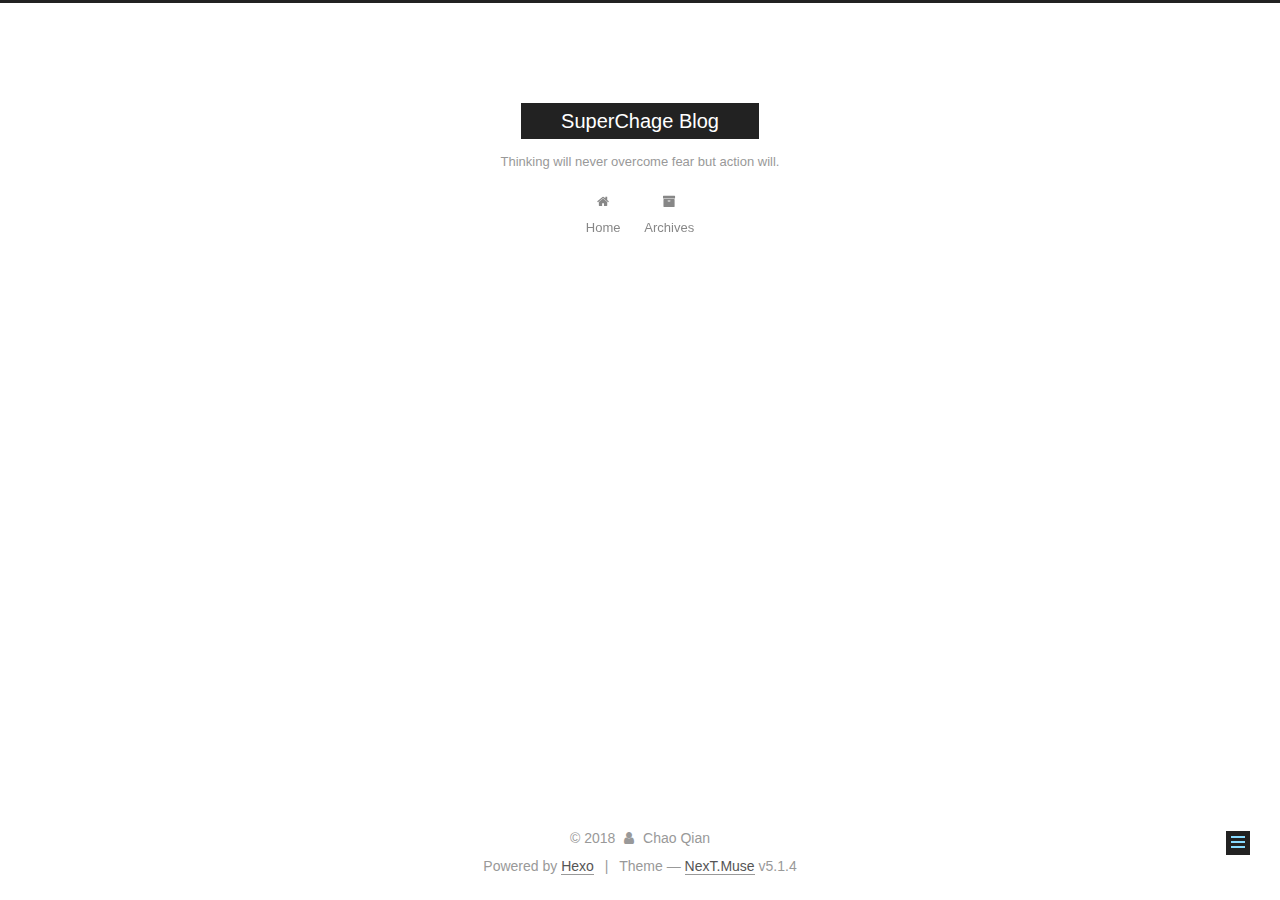
<file: 2018/09/14/untitled-1536942548933/index.html>
<!DOCTYPE html>



  


<html class="theme-next muse use-motion" lang="English">
<head>
  <meta charset="UTF-8"/>
<meta http-equiv="X-UA-Compatible" content="IE=edge" />
<meta name="viewport" content="width=device-width, initial-scale=1, maximum-scale=1"/>
<meta name="theme-color" content="#222">









<meta http-equiv="Cache-Control" content="no-transform" />
<meta http-equiv="Cache-Control" content="no-siteapp" />
















  
  
  <link href="/lib/fancybox/source/jquery.fancybox.css?v=2.1.5" rel="stylesheet" type="text/css" />







<link href="/lib/font-awesome/css/font-awesome.min.css?v=4.6.2" rel="stylesheet" type="text/css" />

<link href="/css/main.css?v=5.1.4" rel="stylesheet" type="text/css" />


  <link rel="apple-touch-icon" sizes="180x180" href="/images/apple-touch-icon-next.png?v=5.1.4">


  <link rel="icon" type="image/png" sizes="32x32" href="/images/favicon-32x32-next.png?v=5.1.4">


  <link rel="icon" type="image/png" sizes="16x16" href="/images/favicon-16x16-next.png?v=5.1.4">


  <link rel="mask-icon" href="/images/logo.svg?v=5.1.4" color="#222">





  <meta name="keywords" content="Hexo, NexT" />










<meta name="description" content="本文介绍一个不依赖于深度学习框架的简单人工神经网络，通过Python源码可以更好地了解神经网络训练和识别的原理。">
<meta name="keywords" content="IOT | Embedded System | Deep-learning">
<meta property="og:type" content="article">
<meta property="og:title" content="基于Python构建人工神经网络（不使用任何深度学习库）">
<meta property="og:url" content="http://yoursite.com/2018/09/14/untitled-1536942548933/index.html">
<meta property="og:site_name" content="SuperChage Blog">
<meta property="og:description" content="本文介绍一个不依赖于深度学习框架的简单人工神经网络，通过Python源码可以更好地了解神经网络训练和识别的原理。">
<meta property="og:locale" content="English">
<meta property="og:updated_time" content="2018-09-14T16:33:00.050Z">
<meta name="twitter:card" content="summary">
<meta name="twitter:title" content="基于Python构建人工神经网络（不使用任何深度学习库）">
<meta name="twitter:description" content="本文介绍一个不依赖于深度学习框架的简单人工神经网络，通过Python源码可以更好地了解神经网络训练和识别的原理。">



<script type="text/javascript" id="hexo.configurations">
  var NexT = window.NexT || {};
  var CONFIG = {
    root: '/',
    scheme: 'Muse',
    version: '5.1.4',
    sidebar: {"position":"left","display":"post","offset":12,"b2t":false,"scrollpercent":false,"onmobile":false},
    fancybox: true,
    tabs: true,
    motion: {"enable":true,"async":false,"transition":{"post_block":"fadeIn","post_header":"slideDownIn","post_body":"slideDownIn","coll_header":"slideLeftIn","sidebar":"slideUpIn"}},
    duoshuo: {
      userId: '0',
      author: 'Author'
    },
    algolia: {
      applicationID: '',
      apiKey: '',
      indexName: '',
      hits: {"per_page":10},
      labels: {"input_placeholder":"Search for Posts","hits_empty":"We didn't find any results for the search: ${query}","hits_stats":"${hits} results found in ${time} ms"}
    }
  };
</script>



  <link rel="canonical" href="http://yoursite.com/2018/09/14/untitled-1536942548933/"/>





  <title>基于Python构建人工神经网络（不使用任何深度学习库） | SuperChage Blog</title>
  








</head>

<body itemscope itemtype="http://schema.org/WebPage" lang="English">

  
  
    
  

  <div class="container sidebar-position-left page-post-detail">
    <div class="headband"></div>

    <header id="header" class="header" itemscope itemtype="http://schema.org/WPHeader">
      <div class="header-inner"><div class="site-brand-wrapper">
  <div class="site-meta ">
    

    <div class="custom-logo-site-title">
      <a href="/"  class="brand" rel="start">
        <span class="logo-line-before"><i></i></span>
        <span class="site-title">SuperChage Blog</span>
        <span class="logo-line-after"><i></i></span>
      </a>
    </div>
      
        <p class="site-subtitle">Thinking will never overcome fear but action will.</p>
      
  </div>

  <div class="site-nav-toggle">
    <button>
      <span class="btn-bar"></span>
      <span class="btn-bar"></span>
      <span class="btn-bar"></span>
    </button>
  </div>
</div>

<nav class="site-nav">
  

  
    <ul id="menu" class="menu">
      
        
        <li class="menu-item menu-item-home">
          <a href="/" rel="section">
            
              <i class="menu-item-icon fa fa-fw fa-home"></i> <br />
            
            Home
          </a>
        </li>
      
        
        <li class="menu-item menu-item-archives">
          <a href="/archives/" rel="section">
            
              <i class="menu-item-icon fa fa-fw fa-archive"></i> <br />
            
            Archives
          </a>
        </li>
      

      
    </ul>
  

  
</nav>



 </div>
    </header>

    <main id="main" class="main">
      <div class="main-inner">
        <div class="content-wrap">
          <div id="content" class="content">
            

  <div id="posts" class="posts-expand">
    

  

  
  
  

  <article class="post post-type-normal" itemscope itemtype="http://schema.org/Article">
  
  
  
  <div class="post-block">
    <link itemprop="mainEntityOfPage" href="http://yoursite.com/2018/09/14/untitled-1536942548933/">

    <span hidden itemprop="author" itemscope itemtype="http://schema.org/Person">
      <meta itemprop="name" content="Chao Qian">
      <meta itemprop="description" content="">
      <meta itemprop="image" content="/images/avatar.gif">
    </span>

    <span hidden itemprop="publisher" itemscope itemtype="http://schema.org/Organization">
      <meta itemprop="name" content="SuperChage Blog">
    </span>

    
      <header class="post-header">

        
        
          <h1 class="post-title" itemprop="name headline">基于Python构建人工神经网络（不使用任何深度学习库）</h1>
        

        <div class="post-meta">
          <span class="post-time">
            
              <span class="post-meta-item-icon">
                <i class="fa fa-calendar-o"></i>
              </span>
              
                <span class="post-meta-item-text">Posted on</span>
              
              <time title="Post created" itemprop="dateCreated datePublished" datetime="2018-09-14T18:33:00+02:00">
                2018-09-14
              </time>
            

            

            
          </span>

          

          
            
          

          
          

          

          

          

        </div>
      </header>
    

    
    
    
    <div class="post-body" itemprop="articleBody">

      
      

      
        <p>本文介绍一个不依赖于深度学习框架的简单人工神经网络，通过Python源码可以更好地了解神经网络训练和识别的原理。</p>

      
    </div>
    
    
    

    

    

    

    <footer class="post-footer">
      

      
      
      

      

      
      
    </footer>
  </div>
  
  
  
  </article>



    <div class="post-spread">
      
    </div>
  </div>


          </div>
          


          

  



        </div>
        
          
  
  <div class="sidebar-toggle">
    <div class="sidebar-toggle-line-wrap">
      <span class="sidebar-toggle-line sidebar-toggle-line-first"></span>
      <span class="sidebar-toggle-line sidebar-toggle-line-middle"></span>
      <span class="sidebar-toggle-line sidebar-toggle-line-last"></span>
    </div>
  </div>

  <aside id="sidebar" class="sidebar">
    
    <div class="sidebar-inner">

      

      

      <section class="site-overview-wrap sidebar-panel sidebar-panel-active">
        <div class="site-overview">
          <div class="site-author motion-element" itemprop="author" itemscope itemtype="http://schema.org/Person">
            
              <p class="site-author-name" itemprop="name">Chao Qian</p>
              <p class="site-description motion-element" itemprop="description">Learning and Share</p>
          </div>

          <nav class="site-state motion-element">

            
              <div class="site-state-item site-state-posts">
              
                <a href="/archives/">
              
                  <span class="site-state-item-count">1</span>
                  <span class="site-state-item-name">posts</span>
                </a>
              </div>
            

            

            

          </nav>

          

          

          
          

          
          

          

        </div>
      </section>

      

      

    </div>
  </aside>


        
      </div>
    </main>

    <footer id="footer" class="footer">
      <div class="footer-inner">
        <div class="copyright">&copy; <span itemprop="copyrightYear">2018</span>
  <span class="with-love">
    <i class="fa fa-user"></i>
  </span>
  <span class="author" itemprop="copyrightHolder">Chao Qian</span>

  
</div>


  <div class="powered-by">Powered by <a class="theme-link" target="_blank" href="https://hexo.io">Hexo</a></div>



  <span class="post-meta-divider">|</span>



  <div class="theme-info">Theme &mdash; <a class="theme-link" target="_blank" href="https://github.com/iissnan/hexo-theme-next">NexT.Muse</a> v5.1.4</div>




        







        
      </div>
    </footer>

    
      <div class="back-to-top">
        <i class="fa fa-arrow-up"></i>
        
      </div>
    

    

  </div>

  

<script type="text/javascript">
  if (Object.prototype.toString.call(window.Promise) !== '[object Function]') {
    window.Promise = null;
  }
</script>









  












  
  
    <script type="text/javascript" src="/lib/jquery/index.js?v=2.1.3"></script>
  

  
  
    <script type="text/javascript" src="/lib/fastclick/lib/fastclick.min.js?v=1.0.6"></script>
  

  
  
    <script type="text/javascript" src="/lib/jquery_lazyload/jquery.lazyload.js?v=1.9.7"></script>
  

  
  
    <script type="text/javascript" src="/lib/velocity/velocity.min.js?v=1.2.1"></script>
  

  
  
    <script type="text/javascript" src="/lib/velocity/velocity.ui.min.js?v=1.2.1"></script>
  

  
  
    <script type="text/javascript" src="/lib/fancybox/source/jquery.fancybox.pack.js?v=2.1.5"></script>
  


  


  <script type="text/javascript" src="/js/src/utils.js?v=5.1.4"></script>

  <script type="text/javascript" src="/js/src/motion.js?v=5.1.4"></script>



  
  

  
  <script type="text/javascript" src="/js/src/scrollspy.js?v=5.1.4"></script>
<script type="text/javascript" src="/js/src/post-details.js?v=5.1.4"></script>



  


  <script type="text/javascript" src="/js/src/bootstrap.js?v=5.1.4"></script>



  


  




	





  





  












  





  

  

  

  
  

  

  

  

</body>
</html>
</file>
<file: css/main.css>
/* normalize.css v3.0.2 | MIT License | git.io/normalize */
html {
  font-family: sans-serif; /* 1 */
  -ms-text-size-adjust: 100%; /* 2 */
  -webkit-text-size-adjust: 100%; /* 2 */
}
body {
  margin: 0;
}
article,
aside,
details,
figcaption,
figure,
footer,
header,
hgroup,
main,
menu,
nav,
section,
summary {
  display: block;
}
audio,
canvas,
progress,
video {
  display: inline-block; /* 1 */
  vertical-align: baseline; /* 2 */
}
audio:not([controls]) {
  display: none;
  height: 0;
}
[hidden],
template {
  display: none;
}
a {
  background-color: transparent;
}
a:active,
a:hover {
  outline: 0;
}
abbr[title] {
  border-bottom: 1px dotted;
}
b,
strong {
  font-weight: bold;
}
dfn {
  font-style: italic;
}
h1 {
  font-size: 2em;
  margin: 0.67em 0;
}
mark {
  background: #ff0;
  color: #000;
}
small {
  font-size: 80%;
}
sub,
sup {
  font-size: 75%;
  line-height: 0;
  position: relative;
  vertical-align: baseline;
}
sup {
  top: -0.5em;
}
sub {
  bottom: -0.25em;
}
img {
  border: 0;
}
svg:not(:root) {
  overflow: hidden;
}
figure {
  margin: 1em 40px;
}
hr {
  -moz-box-sizing: content-box;
  box-sizing: content-box;
  height: 0;
}
pre {
  overflow: auto;
}
code,
kbd,
pre,
samp {
  font-family: monospace, monospace;
  font-size: 1em;
}
button,
input,
optgroup,
select,
textarea {
  color: inherit; /* 1 */
  font: inherit; /* 2 */
  margin: 0; /* 3 */
}
button {
  overflow: visible;
}
button,
select {
  text-transform: none;
}
button,
html input[type="button"],
input[type="reset"],
input[type="submit"] {
  -webkit-appearance: button; /* 2 */
  cursor: pointer; /* 3 */
}
button[disabled],
html input[disabled] {
  cursor: default;
}
button::-moz-focus-inner,
input::-moz-focus-inner {
  border: 0;
  padding: 0;
}
input {
  line-height: normal;
}
input[type="checkbox"],
input[type="radio"] {
  box-sizing: border-box; /* 1 */
  padding: 0; /* 2 */
}
input[type="number"]::-webkit-inner-spin-button,
input[type="number"]::-webkit-outer-spin-button {
  height: auto;
}
input[type="search"] {
  -webkit-appearance: textfield; /* 1 */
  -moz-box-sizing: content-box;
  -webkit-box-sizing: content-box; /* 2 */
  box-sizing: content-box;
}
input[type="search"]::-webkit-search-cancel-button,
input[type="search"]::-webkit-search-decoration {
  -webkit-appearance: none;
}
fieldset {
  border: 1px solid #c0c0c0;
  margin: 0 2px;
  padding: 0.35em 0.625em 0.75em;
}
legend {
  border: 0; /* 1 */
  padding: 0; /* 2 */
}
textarea {
  overflow: auto;
}
optgroup {
  font-weight: bold;
}
table {
  border-collapse: collapse;
  border-spacing: 0;
}
td,
th {
  padding: 0;
}
::selection {
  background: #262a30;
  color: #fff;
}
body {
  position: relative;
  font-family: 'Lato', "PingFang SC", "Microsoft YaHei", sans-serif;
  font-size: 14px;
  line-height: 2;
  color: #555;
  background: #fff;
}
@media (max-width: 767px) {
  body {
    padding-right: 0 !important;
  }
}
@media (min-width: 768px) and (max-width: 991px) {
  body {
    padding-right: 0 !important;
  }
}
@media (min-width: 1600px) {
  body {
    font-size: 16px;
  }
}
h1,
h2,
h3,
h4,
h5,
h6 {
  margin: 0;
  padding: 0;
  font-weight: bold;
  line-height: 1.5;
  font-family: 'Lato', "PingFang SC", "Microsoft YaHei", sans-serif;
}
h2,
h3,
h4,
h5,
h6 {
  margin: 20px 0 15px;
}
h1 {
  font-size: 22px;
}
@media (max-width: 767px) {
  h1 {
    font-size: 18px;
  }
}
h2 {
  font-size: 20px;
}
@media (max-width: 767px) {
  h2 {
    font-size: 16px;
  }
}
h3 {
  font-size: 18px;
}
@media (max-width: 767px) {
  h3 {
    font-size: 14px;
  }
}
h4 {
  font-size: 16px;
}
@media (max-width: 767px) {
  h4 {
    font-size: 12px;
  }
}
h5 {
  font-size: 14px;
}
@media (max-width: 767px) {
  h5 {
    font-size: 10px;
  }
}
h6 {
  font-size: 12px;
}
@media (max-width: 767px) {
  h6 {
    font-size: 8px;
  }
}
p {
  margin: 0 0 20px 0;
}
a {
  color: #555;
  text-decoration: none;
  outline: none;
  border-bottom: 1px solid #999;
  word-wrap: break-word;
}
a:hover {
  color: #222;
  border-bottom-color: #222;
}
blockquote {
  margin: 0;
  padding: 0;
}
img {
  display: block;
  margin: auto;
  max-width: 100%;
  height: auto;
}
hr {
  margin: 40px 0;
  height: 3px;
  border: none;
  background-color: #ddd;
  background-image: repeating-linear-gradient(-45deg, #fff, #fff 4px, transparent 4px, transparent 8px);
}
blockquote {
  padding: 0 15px;
  color: #666;
  border-left: 4px solid #ddd;
}
blockquote cite::before {
  content: "-";
  padding: 0 5px;
}
dt {
  font-weight: 700;
}
dd {
  margin: 0;
  padding: 0;
}
kbd {
  border: 1px solid #ccc;
  border-radius: 0.2em;
  box-shadow: 0.1em 0.1em 0.2em rgba(0,0,0,0.1);
  background-color: #f9f9f9;
  font-family: inherit;
  background-image: -webkit-linear-gradient(top, #eee, #fff, #eee);
  padding: 0.1em 0.3em;
  white-space: nowrap;
}
.text-left {
  text-align: left;
}
.text-center {
  text-align: center;
}
.text-right {
  text-align: right;
}
.text-justify {
  text-align: justify;
}
.text-nowrap {
  white-space: nowrap;
}
.text-lowercase {
  text-transform: lowercase;
}
.text-uppercase {
  text-transform: uppercase;
}
.text-capitalize {
  text-transform: capitalize;
}
.center-block {
  display: block;
  margin-left: auto;
  margin-right: auto;
}
.clearfix:before,
.clearfix:after {
  content: " ";
  display: table;
}
.clearfix:after {
  clear: both;
}
.pullquote {
  width: 45%;
}
.pullquote.left {
  float: left;
  margin-left: 5px;
  margin-right: 10px;
}
.pullquote.right {
  float: right;
  margin-left: 10px;
  margin-right: 5px;
}
.affix.affix.affix {
  position: fixed;
}
.translation {
  margin-top: -20px;
  font-size: 14px;
  color: #999;
}
.scrollbar-measure {
  width: 100px;
  height: 100px;
  overflow: scroll;
  position: absolute;
  top: -9999px;
}
.use-motion .motion-element {
  opacity: 0;
}
table {
  margin: 20px 0;
  width: 100%;
  border-collapse: collapse;
  border-spacing: 0;
  border: 1px solid #ddd;
  font-size: 14px;
  table-layout: fixed;
  word-wrap: break-all;
}
table>tbody>tr:nth-of-type(odd) {
  background-color: #f9f9f9;
}
table>tbody>tr:hover {
  background-color: #f5f5f5;
}
caption,
th,
td {
  padding: 8px;
  text-align: left;
  vertical-align: middle;
  font-weight: normal;
}
th,
td {
  border-bottom: 3px solid #ddd;
  border-right: 1px solid #eee;
}
th {
  padding-bottom: 10px;
  font-weight: 700;
}
td {
  border-bottom-width: 1px;
}
html,
body {
  height: 100%;
}
.container {
  position: relative;
  min-height: 100%;
}
.header-inner {
  margin: 0 auto;
  padding: 100px 0 70px;
  width: 700px;
}
@media (min-width: 1600px) {
  .container .header-inner {
    width: 900px;
  }
}
.main {
  padding-bottom: 150px;
}
.main-inner {
  margin: 0 auto;
  width: 700px;
}
@media (min-width: 1600px) {
  .container .main-inner {
    width: 900px;
  }
}
.footer {
  position: absolute;
  left: 0;
  bottom: 0;
  width: 100%;
  min-height: 50px;
}
.footer-inner {
  box-sizing: border-box;
  margin: 20px auto;
  width: 700px;
}
@media (min-width: 1600px) {
  .container .footer-inner {
    width: 900px;
  }
}
pre,
.highlight {
  overflow: auto;
  margin: 20px 0;
  padding: 0;
  font-size: 13px;
  color: #4d4d4c;
  background: #f7f7f7;
  line-height: 1.6;
}
pre,
code {
  font-family: consolas, Menlo, "PingFang SC", "Microsoft YaHei", monospace;
}
code {
  padding: 2px 4px;
  word-wrap: break-word;
  color: #555;
  background: #eee;
  border-radius: 3px;
  font-size: 13px;
}
pre {
  padding: 10px;
}
pre code {
  padding: 0;
  color: #4d4d4c;
  background: none;
  text-shadow: none;
}
.highlight {
  border-radius: 1px;
}
.highlight pre {
  border: none;
  margin: 0;
  padding: 10px 0;
}
.highlight table {
  margin: 0;
  width: auto;
  border: none;
}
.highlight td {
  border: none;
  padding: 0;
}
.highlight figcaption {
  font-size: 1em;
  color: #4d4d4c;
  line-height: 1em;
  margin-bottom: 1em;
}
.highlight figcaption:before,
.highlight figcaption:after {
  content: " ";
  display: table;
}
.highlight figcaption:after {
  clear: both;
}
.highlight figcaption a {
  float: right;
  color: #4d4d4c;
}
.highlight figcaption a:hover {
  border-bottom-color: #4d4d4c;
}
.highlight .gutter pre {
  padding-left: 10px;
  padding-right: 10px;
  color: #869194;
  text-align: right;
  background-color: #eff2f3;
}
.highlight .code pre {
  width: 100%;
  padding-left: 10px;
  padding-right: 10px;
  background-color: #f7f7f7;
}
.highlight .line {
  height: 20px;
}
.gutter {
  -webkit-user-select: none;
  -moz-user-select: none;
  -ms-user-select: none;
  user-select: none;
}
.gist table {
  width: auto;
}
.gist table td {
  border: none;
}
pre .deletion {
  background: #fdd;
}
pre .addition {
  background: #dfd;
}
pre .meta {
  color: #8959a8;
}
pre .comment {
  color: #8e908c;
}
pre .variable,
pre .attribute,
pre .tag,
pre .regexp,
pre .ruby .constant,
pre .xml .tag .title,
pre .xml .pi,
pre .xml .doctype,
pre .html .doctype,
pre .css .id,
pre .css .class,
pre .css .pseudo {
  color: #c82829;
}
pre .number,
pre .preprocessor,
pre .built_in,
pre .literal,
pre .params,
pre .constant,
pre .command {
  color: #f5871f;
}
pre .ruby .class .title,
pre .css .rules .attribute,
pre .string,
pre .value,
pre .inheritance,
pre .header,
pre .ruby .symbol,
pre .xml .cdata,
pre .special,
pre .number,
pre .formula {
  color: #718c00;
}
pre .title,
pre .css .hexcolor {
  color: #3e999f;
}
pre .function,
pre .python .decorator,
pre .python .title,
pre .ruby .function .title,
pre .ruby .title .keyword,
pre .perl .sub,
pre .javascript .title,
pre .coffeescript .title {
  color: #4271ae;
}
pre .keyword,
pre .javascript .function {
  color: #8959a8;
}
.full-image.full-image.full-image.full-image {
  border: none;
  max-width: 100%;
  width: auto;
  margin: 20px auto 25px;
}
@media (min-width: 992px) {
  .full-image.full-image.full-image.full-image {
    max-width: none;
    width: 110%;
    margin: 25px -5%;
  }
}
.blockquote-center,
.page-home .post-type-quote blockquote,
.page-post-detail .post-type-quote blockquote {
  position: relative;
  margin: 40px 0;
  padding: 0;
  border-left: none;
  text-align: center;
}
.blockquote-center::before,
.page-home .post-type-quote blockquote::before,
.page-post-detail .post-type-quote blockquote::before,
.blockquote-center::after,
.page-home .post-type-quote blockquote::after,
.page-post-detail .post-type-quote blockquote::after {
  position: absolute;
  content: ' ';
  display: block;
  width: 100%;
  height: 24px;
  opacity: 0.2;
  background-repeat: no-repeat;
  background-position: 0 -6px;
  background-size: 22px 22px;
}
.blockquote-center::before,
.page-home .post-type-quote blockquote::before,
.page-post-detail .post-type-quote blockquote::before {
  top: -20px;
  background-image: url("../images/quote-l.svg");
  border-top: 1px solid #ccc;
}
.blockquote-center::after,
.page-home .post-type-quote blockquote::after,
.page-post-detail .post-type-quote blockquote::after {
  bottom: -20px;
  background-image: url("../images/quote-r.svg");
  border-bottom: 1px solid #ccc;
  background-position: 100% 8px;
}
.blockquote-center p,
.page-home .post-type-quote blockquote p,
.page-post-detail .post-type-quote blockquote p,
.blockquote-center div,
.page-home .post-type-quote blockquote div,
.page-post-detail .post-type-quote blockquote div {
  text-align: center;
}
.post .post-body .group-picture img {
  box-sizing: border-box;
  padding: 0 3px;
  border: none;
}
.post .group-picture-row {
  overflow: hidden;
  margin-top: 6px;
}
.post .group-picture-row:first-child {
  margin-top: 0;
}
.post .group-picture-column {
  float: left;
}
.page-post-detail .post-body .group-picture-column {
  float: none;
  margin-top: 10px;
  width: auto !important;
}
.page-post-detail .post-body .group-picture-column img {
  margin: 0 auto;
}
.page-archive .group-picture-container {
  overflow: hidden;
}
.page-archive .group-picture-row {
  float: left;
}
.page-archive .group-picture-row:first-child {
  margin-top: 6px;
}
.page-archive .group-picture-column {
  max-width: 150px;
  max-height: 150px;
}
.post-body .note {
  position: relative;
  padding: 15px;
  margin-bottom: 20px;
  border: 1px solid #eee;
  border-left-width: 5px;
  border-radius: 3px;
}
.post-body .note h2,
.post-body .note h3,
.post-body .note h4,
.post-body .note h5,
.post-body .note h6 {
  margin-top: 0;
  margin-bottom: 0;
  border-bottom: initial;
  padding-top: 0 !important;
}
.post-body .note p:first-child,
.post-body .note ul:first-child,
.post-body .note ol:first-child,
.post-body .note table:first-child,
.post-body .note pre:first-child,
.post-body .note blockquote:first-child {
  margin-top: 0;
}
.post-body .note p:last-child,
.post-body .note ul:last-child,
.post-body .note ol:last-child,
.post-body .note table:last-child,
.post-body .note pre:last-child,
.post-body .note blockquote:last-child {
  margin-bottom: 0;
}
.post-body .note.default {
  border-left-color: #777;
}
.post-body .note.default h2,
.post-body .note.default h3,
.post-body .note.default h4,
.post-body .note.default h5,
.post-body .note.default h6 {
  color: #777;
}
.post-body .note.primary {
  border-left-color: #6f42c1;
}
.post-body .note.primary h2,
.post-body .note.primary h3,
.post-body .note.primary h4,
.post-body .note.primary h5,
.post-body .note.primary h6 {
  color: #6f42c1;
}
.post-body .note.info {
  border-left-color: #428bca;
}
.post-body .note.info h2,
.post-body .note.info h3,
.post-body .note.info h4,
.post-body .note.info h5,
.post-body .note.info h6 {
  color: #428bca;
}
.post-body .note.success {
  border-left-color: #5cb85c;
}
.post-body .note.success h2,
.post-body .note.success h3,
.post-body .note.success h4,
.post-body .note.success h5,
.post-body .note.success h6 {
  color: #5cb85c;
}
.post-body .note.warning {
  border-left-color: #f0ad4e;
}
.post-body .note.warning h2,
.post-body .note.warning h3,
.post-body .note.warning h4,
.post-body .note.warning h5,
.post-body .note.warning h6 {
  color: #f0ad4e;
}
.post-body .note.danger {
  border-left-color: #d9534f;
}
.post-body .note.danger h2,
.post-body .note.danger h3,
.post-body .note.danger h4,
.post-body .note.danger h5,
.post-body .note.danger h6 {
  color: #d9534f;
}
.post-body .label {
  display: inline;
  padding: 0 2px;
  white-space: nowrap;
}
.post-body .label.default {
  background-color: #f0f0f0;
}
.post-body .label.primary {
  background-color: #efe6f7;
}
.post-body .label.info {
  background-color: #e5f2f8;
}
.post-body .label.success {
  background-color: #e7f4e9;
}
.post-body .label.warning {
  background-color: #fcf6e1;
}
.post-body .label.danger {
  background-color: #fae8eb;
}
.post-body .tabs {
  position: relative;
  display: block;
  margin-bottom: 20px;
  padding-top: 10px;
}
.post-body .tabs ul.nav-tabs {
  margin: 0;
  padding: 0;
  display: flex;
  margin-bottom: -1px;
}
@media (max-width: 413px) {
  .post-body .tabs ul.nav-tabs {
    display: block;
    margin-bottom: 5px;
  }
}
.post-body .tabs ul.nav-tabs li.tab {
  list-style-type: none !important;
  margin: 0 0.25em 0 0;
  border-top: 3px solid transparent;
  border-left: 1px solid transparent;
  border-right: 1px solid transparent;
}
@media (max-width: 413px) {
  .post-body .tabs ul.nav-tabs li.tab {
    margin: initial;
    border-top: 1px solid transparent;
    border-left: 3px solid transparent;
    border-right: 1px solid transparent;
    border-bottom: 1px solid transparent;
  }
}
.post-body .tabs ul.nav-tabs li.tab a {
  outline: 0;
  border-bottom: initial;
  display: block;
  line-height: 1.8em;
  padding: 0.25em 0.75em;
  transition-duration: 0.2s;
  transition-timing-function: ease-out;
  transition-delay: 0s;
}
.post-body .tabs ul.nav-tabs li.tab a i {
  width: 1.285714285714286em;
}
.post-body .tabs ul.nav-tabs li.tab.active {
  border-top: 3px solid #fc6423;
  border-left: 1px solid #ddd;
  border-right: 1px solid #ddd;
  background-color: #fff;
}
@media (max-width: 413px) {
  .post-body .tabs ul.nav-tabs li.tab.active {
    border-top: 1px solid #ddd;
    border-left: 3px solid #fc6423;
    border-right: 1px solid #ddd;
    border-bottom: 1px solid #ddd;
  }
}
.post-body .tabs ul.nav-tabs li.tab.active a {
  cursor: default;
  color: #555;
}
.post-body .tabs .tab-content {
  background-color: #fff;
}
.post-body .tabs .tab-content .tab-pane {
  border: 1px solid #ddd;
  padding: 20px 20px 0 20px;
}
.post-body .tabs .tab-content .tab-pane:not(.active) {
  display: none !important;
}
.post-body .tabs .tab-content .tab-pane.active {
  display: block !important;
}
.btn {
  display: inline-block;
  padding: 0 20px;
  font-size: 14px;
  color: #fff;
  background: #222;
  border: 2px solid #222;
  text-decoration: none;
  border-radius: 0;
  transition-property: background-color;
  transition-duration: 0.2s;
  transition-timing-function: ease-in-out;
  transition-delay: 0s;
  line-height: 2;
}
.btn:hover {
  border-color: #222;
  color: #222;
  background: #fff;
}
.btn +.btn {
  margin: 0 0 8px 8px;
}
.btn .fa-fw {
  width: 1.285714285714286em;
  text-align: left;
}
.btn-bar {
  display: block;
  width: 22px;
  height: 2px;
  background: #555;
  border-radius: 1px;
}
.btn-bar+.btn-bar {
  margin-top: 4px;
}
.pagination {
  margin: 120px 0 40px;
  text-align: center;
  border-top: 1px solid #eee;
}
.page-number-basic,
.pagination .prev,
.pagination .next,
.pagination .page-number,
.pagination .space {
  display: inline-block;
  position: relative;
  top: -1px;
  margin: 0 10px;
  padding: 0 11px;
}
@media (max-width: 767px) {
  .page-number-basic,
  .pagination .prev,
  .pagination .next,
  .pagination .page-number,
  .pagination .space {
    margin: 0 5px;
  }
}
.pagination .prev,
.pagination .next,
.pagination .page-number {
  border-bottom: 0;
  border-top: 1px solid #eee;
  transition-property: border-color;
  transition-duration: 0.2s;
  transition-timing-function: ease-in-out;
  transition-delay: 0s;
}
.pagination .prev:hover,
.pagination .next:hover,
.pagination .page-number:hover {
  border-top-color: #222;
}
.pagination .space {
  padding: 0;
  margin: 0;
}
.pagination .prev {
  margin-left: 0;
}
.pagination .next {
  margin-right: 0;
}
.pagination .page-number.current {
  color: #fff;
  background: #ccc;
  border-top-color: #ccc;
}
@media (max-width: 767px) {
  .pagination {
    border-top: none;
  }
  .pagination .prev,
  .pagination .next,
  .pagination .page-number {
    margin-bottom: 10px;
    border-top: 0;
    border-bottom: 1px solid #eee;
    padding: 0 10px;
  }
  .pagination .prev:hover,
  .pagination .next:hover,
  .pagination .page-number:hover {
    border-bottom-color: #222;
  }
}
.comments {
  margin: 60px 20px 0;
}
.tag-cloud {
  text-align: center;
}
.tag-cloud a {
  display: inline-block;
  margin: 10px;
}
.back-to-top {
  box-sizing: border-box;
  position: fixed;
  bottom: -100px;
  right: 30px;
  z-index: 1050;
  padding: 0 6px;
  width: 24px;
  background: #222;
  font-size: 12px;
  opacity: 1;
  color: #fff;
  cursor: pointer;
  text-align: center;
  -webkit-transform: translateZ(0);
  transition-property: bottom;
  transition-duration: 0.2s;
  transition-timing-function: ease-in-out;
  transition-delay: 0s;
}
@media (min-width: 768px) and (max-width: 991px) {
  .back-to-top {
    display: none !important;
  }
}
@media (max-width: 767px) {
  .back-to-top {
    display: none !important;
  }
}
.back-to-top.back-to-top-on {
  bottom: 19px;
}
.header {
  background: transparent;
}
.header-inner {
  position: relative;
}
.headband {
  height: 3px;
  background: #222;
}
.site-meta {
  margin: 0;
  text-align: center;
}
@media (max-width: 767px) {
  .site-meta {
    text-align: center;
  }
}
.brand {
  position: relative;
  display: inline-block;
  padding: 0 40px;
  color: #fff;
  background: #222;
  border-bottom: none;
}
.brand:hover {
  color: #fff;
}
.logo {
  display: inline-block;
  margin-right: 5px;
  line-height: 36px;
  vertical-align: top;
}
.site-title {
  display: inline-block;
  vertical-align: top;
  line-height: 36px;
  font-size: 20px;
  font-weight: normal;
  font-family: 'Lato', "PingFang SC", "Microsoft YaHei", sans-serif;
}
.site-subtitle {
  margin-top: 10px;
  font-size: 13px;
  color: #999;
}
.use-motion .brand {
  opacity: 0;
}
.use-motion .logo,
.use-motion .site-title,
.use-motion .site-subtitle {
  opacity: 0;
  position: relative;
  top: -10px;
}
.site-nav-toggle {
  display: none;
  position: absolute;
  top: 10px;
  left: 10px;
}
@media (max-width: 767px) {
  .site-nav-toggle {
    display: block;
  }
}
.site-nav-toggle button {
  margin-top: 2px;
  padding: 9px 10px;
  background: transparent;
  border: none;
}
@media (max-width: 767px) {
  .site-nav {
    display: none;
    margin: 0 -10px;
    padding: 0 10px;
    clear: both;
    border-top: 1px solid #ddd;
  }
}
@media (min-width: 768px) and (max-width: 991px) {
  .site-nav {
    display: block !important;
  }
}
@media (min-width: 992px) {
  .site-nav {
    display: block !important;
  }
}
.menu {
  margin-top: 20px;
  padding-left: 0;
  text-align: center;
}
.menu .menu-item {
  display: inline-block;
  margin: 0 10px;
  list-style: none;
}
@media screen and (max-width: 767px) {
  .menu .menu-item {
    margin-top: 10px;
  }
}
.menu .menu-item a {
  display: block;
  font-size: 13px;
  line-height: inherit;
  border-bottom: 1px solid transparent;
  transition-property: border-color;
  transition-duration: 0.2s;
  transition-timing-function: ease-in-out;
  transition-delay: 0s;
}
.menu .menu-item a:hover {
  border-bottom-color: #222;
}
.menu .menu-item .fa {
  margin-right: 5px;
}
.use-motion .menu-item {
  opacity: 0;
}
.post-body {
  font-family: 'Lato', "PingFang SC", "Microsoft YaHei", sans-serif;
}
@media (max-width: 767px) {
  .post-body {
    word-break: break-word;
  }
}
.post-body .fancybox img {
  display: block !important;
  margin: 0 auto;
  cursor: pointer;
  cursor: zoom-in;
  cursor: -webkit-zoom-in;
}
.post-body .image-caption,
.post-body .figure .caption {
  margin: -20px auto 15px;
  text-align: center;
  font-size: 14px;
  color: #999;
  font-weight: bold;
  line-height: 1;
}
.post-sticky-flag {
  display: inline-block;
  font-size: 16px;
  -ms-transform: rotate(30deg);
  -webkit-transform: rotate(30deg);
  -moz-transform: rotate(30deg);
  -ms-transform: rotate(30deg);
  -o-transform: rotate(30deg);
  transform: rotate(30deg);
}
.use-motion .post-block,
.use-motion .pagination,
.use-motion .comments {
  opacity: 0;
}
.use-motion .post-header {
  opacity: 0;
}
.use-motion .post-body {
  opacity: 0;
}
.use-motion .collection-title {
  opacity: 0;
}
.posts-expand {
  padding-top: 40px;
}
@media (max-width: 767px) {
  .posts-expand {
    margin: 0 20px;
  }
  .post-body pre .gutter pre {
    padding-right: 10px;
  }
  .post-body .highlight {
    margin-left: 0px;
    margin-right: 0px;
    padding: 0;
  }
  .post-body .highlight .gutter pre {
    padding-right: 10px;
  }
}
@media (min-width: 992px) {
  .posts-expand .post-body {
    text-align: justify;
  }
}
.posts-expand .post-body h2,
.posts-expand .post-body h3,
.posts-expand .post-body h4,
.posts-expand .post-body h5,
.posts-expand .post-body h6 {
  padding-top: 10px;
}
.posts-expand .post-body h2 .header-anchor,
.posts-expand .post-body h3 .header-anchor,
.posts-expand .post-body h4 .header-anchor,
.posts-expand .post-body h5 .header-anchor,
.posts-expand .post-body h6 .header-anchor {
  float: right;
  margin-left: 10px;
  color: #ccc;
  border-bottom-style: none;
  visibility: hidden;
}
.posts-expand .post-body h2 .header-anchor:hover,
.posts-expand .post-body h3 .header-anchor:hover,
.posts-expand .post-body h4 .header-anchor:hover,
.posts-expand .post-body h5 .header-anchor:hover,
.posts-expand .post-body h6 .header-anchor:hover {
  color: inherit;
}
.posts-expand .post-body h2:hover .header-anchor,
.posts-expand .post-body h3:hover .header-anchor,
.posts-expand .post-body h4:hover .header-anchor,
.posts-expand .post-body h5:hover .header-anchor,
.posts-expand .post-body h6:hover .header-anchor {
  visibility: visible;
}
.posts-expand .post-body ul li {
  list-style: circle;
}
.posts-expand .post-body img {
  box-sizing: border-box;
  margin: auto;
  padding: 3px;
  border: 1px solid #ddd;
}
.posts-expand .post-body .fancybox img {
  margin: 0 auto 25px;
}
@media (max-width: 767px) {
  .posts-collapse {
    margin: 0 20px;
  }
  .posts-collapse .post-title,
  .posts-collapse .post-meta {
    display: block;
    width: auto;
    text-align: left;
  }
}
.posts-collapse {
  position: relative;
  z-index: 1010;
  margin-left: 55px;
}
.posts-collapse::after {
  content: " ";
  position: absolute;
  top: 20px;
  left: 0;
  margin-left: -2px;
  width: 4px;
  height: 100%;
  background: #f5f5f5;
  z-index: -1;
}
@media (max-width: 767px) {
  .posts-collapse {
    margin: 0 20px;
  }
}
.posts-collapse .collection-title {
  position: relative;
  margin: 60px 0;
}
.posts-collapse .collection-title h1,
.posts-collapse .collection-title h2 {
  margin-left: 20px;
}
.posts-collapse .collection-title small {
  color: #bbb;
  margin-left: 5px;
}
.posts-collapse .collection-title::before {
  content: " ";
  position: absolute;
  left: 0;
  top: 50%;
  margin-left: -4px;
  margin-top: -4px;
  width: 8px;
  height: 8px;
  background: #bbb;
  border-radius: 50%;
}
.posts-collapse .post {
  margin: 30px 0;
}
.posts-collapse .post-header {
  position: relative;
  transition-duration: 0.2s;
  transition-timing-function: ease-in-out;
  transition-delay: 0s;
  transition-property: border;
  border-bottom: 1px dashed #ccc;
}
.posts-collapse .post-header::before {
  content: " ";
  position: absolute;
  left: 0;
  top: 12px;
  width: 6px;
  height: 6px;
  margin-left: -4px;
  background: #bbb;
  border-radius: 50%;
  border: 1px solid #fff;
  transition-duration: 0.2s;
  transition-timing-function: ease-in-out;
  transition-delay: 0s;
  transition-property: background;
}
.posts-collapse .post-header:hover {
  border-bottom-color: #666;
}
.posts-collapse .post-header:hover::before {
  background: #222;
}
.posts-collapse .post-meta {
  position: absolute;
  font-size: 12px;
  left: 20px;
  top: 5px;
}
.posts-collapse .post-comments-count {
  display: none;
}
.posts-collapse .post-title {
  margin-left: 60px;
  font-size: 16px;
  font-weight: normal;
  line-height: inherit;
}
.posts-collapse .post-title::after {
  margin-left: 3px;
  opacity: 0.6;
}
.posts-collapse .post-title a {
  color: #666;
  border-bottom: none;
}
.page-home .post-type-quote .post-header,
.page-post-detail .post-type-quote .post-header,
.page-home .post-type-quote .post-tags,
.page-post-detail .post-type-quote .post-tags {
  display: none;
}
.posts-expand .post-title {
  text-align: center;
  word-break: break-word;
  font-weight: 400;
}
.posts-expand .post-title-link {
  display: inline-block;
  position: relative;
  color: #555;
  border-bottom: none;
  line-height: 1.2;
  vertical-align: top;
}
.posts-expand .post-title-link::before {
  content: "";
  position: absolute;
  width: 100%;
  height: 2px;
  bottom: 0;
  left: 0;
  background-color: #000;
  visibility: hidden;
  -webkit-transform: scaleX(0);
  -moz-transform: scaleX(0);
  -ms-transform: scaleX(0);
  -o-transform: scaleX(0);
  transform: scaleX(0);
  transition-duration: 0.2s;
  transition-timing-function: ease-in-out;
  transition-delay: 0s;
}
.posts-expand .post-title-link:hover::before {
  visibility: visible;
  -webkit-transform: scaleX(1);
  -moz-transform: scaleX(1);
  -ms-transform: scaleX(1);
  -o-transform: scaleX(1);
  transform: scaleX(1);
}
.posts-expand .post-title-link .fa {
  font-size: 16px;
}
.posts-expand .post-meta {
  margin: 3px 0 60px 0;
  color: #999;
  font-family: 'Lato', "PingFang SC", "Microsoft YaHei", sans-serif;
  font-size: 12px;
  text-align: center;
}
.posts-expand .post-meta .post-category-list {
  display: inline-block;
  margin: 0;
  padding: 3px;
}
.posts-expand .post-meta .post-category-list-link {
  color: #999;
}
.posts-expand .post-meta .post-description {
  font-size: 14px;
  margin-top: 2px;
}
.post-meta-divider {
  margin: 0 0.5em;
}
.post-meta-item-icon {
  margin-right: 3px;
}
@media (min-width: 768px) and (max-width: 991px) {
  .post-meta-item-icon {
    display: inline-block;
  }
}
@media (max-width: 767px) {
  .post-meta-item-icon {
    display: inline-block;
  }
}
@media (min-width: 768px) and (max-width: 991px) {
  .post-meta-item-text {
    display: none;
  }
}
@media (max-width: 767px) {
  .post-meta-item-text {
    display: none;
  }
}
@media (max-width: 767px) {
  .posts-expand .post-comments-count {
    display: none;
  }
}
.post-button {
  margin-top: 40px;
}
.posts-expand .post-tags {
  margin-top: 40px;
  text-align: center;
}
.posts-expand .post-tags a {
  display: inline-block;
  margin-right: 10px;
  font-size: 13px;
}
.post-nav {
  display: table;
  margin-top: 15px;
  width: 100%;
  border-top: 1px solid #eee;
}
.post-nav-divider {
  display: table-cell;
  width: 10%;
}
.post-nav-item {
  display: table-cell;
  padding: 10px 0 0 0;
  width: 45%;
  vertical-align: top;
}
.post-nav-item a {
  position: relative;
  display: block;
  line-height: 25px;
  font-size: 14px;
  color: #555;
  border-bottom: none;
}
.post-nav-item a:hover {
  color: #222;
  border-bottom: none;
}
.post-nav-item a:active {
  top: 2px;
}
.post-nav-item .fa {
  position: absolute;
  top: 8px;
  left: 0;
  font-size: 12px;
}
.post-nav-next a {
  padding-left: 15px;
}
.post-nav-prev {
  text-align: right;
}
.post-nav-prev a {
  padding-right: 15px;
}
.post-nav-prev .fa {
  right: 0;
  left: auto;
}
.posts-expand .post-eof {
  display: block;
  margin: 80px auto 60px;
  width: 8%;
  height: 1px;
  background: #ccc;
  text-align: center;
}
.post:last-child .post-eof.post-eof.post-eof {
  display: none;
}
.post-gallery {
  display: table;
  table-layout: fixed;
  width: 100%;
  border-collapse: separate;
}
.post-gallery-row {
  display: table-row;
}
.post-gallery .post-gallery-img {
  display: table-cell;
  text-align: center;
  vertical-align: middle;
  border: none;
}
.post-gallery .post-gallery-img img {
  max-width: 100%;
  max-height: 100%;
  border: none;
}
.fancybox-close,
.fancybox-close:hover {
  border: none;
}
.rtl.post-body p,
.rtl.post-body a,
.rtl.post-body h1,
.rtl.post-body h2,
.rtl.post-body h3,
.rtl.post-body h4,
.rtl.post-body h5,
.rtl.post-body h6,
.rtl.post-body li,
.rtl.post-body ul,
.rtl.post-body ol {
  direction: rtl;
  font-family: UKIJ Ekran;
}
.rtl.post-title {
  font-family: UKIJ Ekran;
}
.sidebar {
  position: fixed;
  right: 0;
  top: 0;
  bottom: 0;
  width: 0;
  z-index: 1040;
  box-shadow: inset 0 2px 6px #000;
  background: #222;
  -webkit-transform: translateZ(0);
}
.sidebar a {
  color: #999;
  border-bottom-color: #555;
}
.sidebar a:hover {
  color: #eee;
}
@media (min-width: 768px) and (max-width: 991px) {
  .sidebar {
    display: none !important;
  }
}
@media (max-width: 767px) {
  .sidebar {
    display: none !important;
  }
}
.sidebar-inner {
  position: relative;
  padding: 20px 10px;
  color: #999;
  text-align: center;
}
.site-overview-wrap {
  overflow: hidden;
}
.site-overview {
  overflow-y: auto;
  overflow-x: hidden;
}
.sidebar-toggle {
  position: fixed;
  right: 30px;
  bottom: 45px;
  width: 14px;
  height: 14px;
  padding: 5px;
  background: #222;
  line-height: 0;
  z-index: 1050;
  cursor: pointer;
  -webkit-transform: translateZ(0);
}
@media (min-width: 768px) and (max-width: 991px) {
  .sidebar-toggle {
    display: none !important;
  }
}
@media (max-width: 767px) {
  .sidebar-toggle {
    display: none !important;
  }
}
.sidebar-toggle-line {
  position: relative;
  display: inline-block;
  vertical-align: top;
  height: 2px;
  width: 100%;
  background: #fff;
  margin-top: 3px;
}
.sidebar-toggle-line:first-child {
  margin-top: 0;
}
.site-author-image {
  display: block;
  margin: 0 auto;
  padding: 2px;
  max-width: 96px;
  height: auto;
  border: 2px solid #333;
}
.site-author-name {
  margin: 5px 0 0;
  text-align: center;
  color: #f5f5f5;
  font-weight: normal;
}
.site-description {
  margin-top: 5px;
  text-align: center;
  font-size: 14px;
  color: #999;
}
.site-state {
  overflow: hidden;
  line-height: 1.4;
  white-space: nowrap;
  text-align: center;
}
.site-state-item {
  display: inline-block;
  padding: 0 15px;
  border-left: 1px solid #333;
}
.site-state-item:first-child {
  border-left: none;
}
.site-state-item a {
  border-bottom: none;
}
.site-state-item-count {
  display: block;
  text-align: center;
  color: inherit;
  font-weight: 600;
  font-size: 18px;
}
.site-state-item-name {
  font-size: 13px;
  color: inherit;
}
.feed-link {
  margin-top: 20px;
}
.feed-link a {
  display: inline-block;
  padding: 0 15px;
  color: #fc6423;
  border: 1px solid #fc6423;
  border-radius: 4px;
}
.feed-link a i {
  color: #fc6423;
  font-size: 14px;
}
.feed-link a:hover {
  color: #fff;
  background: #fc6423;
}
.feed-link a:hover i {
  color: #fff;
}
.links-of-author {
  margin-top: 20px;
}
.links-of-author a {
  display: inline-block;
  vertical-align: middle;
  margin-right: 10px;
  margin-bottom: 10px;
  border-bottom-color: #555;
  font-size: 13px;
}
.links-of-author a:before {
  display: inline-block;
  vertical-align: middle;
  margin-right: 3px;
  content: " ";
  width: 4px;
  height: 4px;
  border-radius: 50%;
  background: #59c2f6;
}
.links-of-blogroll {
  font-size: 13px;
}
.links-of-blogroll-title {
  margin-top: 20px;
  font-size: 14px;
  font-weight: 600;
}
.links-of-blogroll-list {
  margin: 0;
  padding: 0;
  list-style: none;
}
.links-of-blogroll-item {
  padding: 2px 10px;
}
.links-of-blogroll-item a {
  max-width: 280px;
  box-sizing: border-box;
  display: inline-block;
  overflow: hidden;
  white-space: nowrap;
  text-overflow: ellipsis;
}
.sidebar-nav {
  margin: 0 0 20px;
  padding-left: 0;
}
.sidebar-nav li {
  display: inline-block;
  cursor: pointer;
  border-bottom: 1px solid transparent;
  font-size: 14px;
  color: #555;
}
.sidebar-nav li:hover {
  color: #f5f5f5;
}
.page-post-detail .sidebar-nav-toc {
  padding: 0 5px;
}
.page-post-detail .sidebar-nav-overview {
  margin-left: 10px;
}
.sidebar-nav .sidebar-nav-active {
  color: #87daff;
  border-bottom-color: #87daff;
}
.sidebar-nav .sidebar-nav-active:hover {
  color: #87daff;
}
.sidebar-panel {
  display: none;
}
.sidebar-panel-active {
  display: block;
}
.post-toc-empty {
  font-size: 14px;
  color: #666;
}
.post-toc-wrap {
  overflow: hidden;
}
.post-toc {
  overflow: auto;
}
.post-toc ol {
  margin: 0;
  padding: 0 2px 5px 10px;
  text-align: left;
  list-style: none;
  font-size: 14px;
}
.post-toc ol > ol {
  padding-left: 0;
}
.post-toc ol a {
  transition-duration: 0.2s;
  transition-timing-function: ease-in-out;
  transition-delay: 0s;
  transition-property: all;
  color: #999;
  border-bottom-color: #555;
}
.post-toc ol a:hover {
  color: #ccc;
  border-bottom-color: #ccc;
}
.post-toc .nav-item {
  overflow: hidden;
  text-overflow: ellipsis;
  text-align: justify;
  white-space: nowrap;
  line-height: 1.8;
}
.post-toc .nav .nav-child {
  display: none;
}
.post-toc .nav .active > .nav-child {
  display: block;
}
.post-toc .nav .active-current > .nav-child {
  display: block;
}
.post-toc .nav .active-current > .nav-child > .nav-item {
  display: block;
}
.post-toc .nav .active > a {
  color: #87daff;
  border-bottom-color: #87daff;
}
.post-toc .nav .active-current > a {
  color: #87daff;
}
.post-toc .nav .active-current > a:hover {
  color: #87daff;
}
.footer {
  font-size: 14px;
  color: #999;
}
.footer img {
  border: none;
}
.footer-inner {
  text-align: center;
}
.with-love {
  display: inline-block;
  margin: 0 5px;
}
.powered-by,
.theme-info {
  display: inline-block;
}
.cc-license {
  margin-top: 10px;
  text-align: center;
}
.cc-license .cc-opacity {
  opacity: 0.7;
  border-bottom: none;
}
.cc-license .cc-opacity:hover {
  opacity: 0.9;
}
.cc-license img {
  display: inline-block;
}
.theme-next #ds-thread #ds-reset {
  color: #555;
}
.theme-next #ds-thread #ds-reset .ds-replybox {
  margin-bottom: 30px;
}
.theme-next #ds-thread #ds-reset .ds-replybox .ds-avatar,
.theme-next #ds-reset .ds-avatar img {
  box-shadow: none;
}
.theme-next #ds-thread #ds-reset .ds-textarea-wrapper {
  border-color: #c7d4e1;
  background: none;
  border-top-right-radius: 3px;
  border-top-left-radius: 3px;
}
.theme-next #ds-thread #ds-reset .ds-textarea-wrapper textarea {
  height: 60px;
}
.theme-next #ds-reset .ds-rounded-top {
  border-radius: 0;
}
.theme-next #ds-thread #ds-reset .ds-post-toolbar {
  box-sizing: border-box;
  border: 1px solid #c7d4e1;
  background: #f6f8fa;
}
.theme-next #ds-thread #ds-reset .ds-post-options {
  height: 40px;
  border: none;
  background: none;
}
.theme-next #ds-thread #ds-reset .ds-toolbar-buttons {
  top: 11px;
}
.theme-next #ds-thread #ds-reset .ds-sync {
  top: 5px;
}
.theme-next #ds-thread #ds-reset .ds-post-button {
  top: 4px;
  right: 5px;
  width: 90px;
  height: 30px;
  border: 1px solid #c5ced7;
  border-radius: 3px;
  background-image: linear-gradient(#fbfbfc, #f5f7f9);
  color: #60676d;
}
.theme-next #ds-thread #ds-reset .ds-post-button:hover {
  background-position: 0 -30px;
  color: #60676d;
}
.theme-next #ds-thread #ds-reset .ds-comments-info {
  padding: 10px 0;
}
.theme-next #ds-thread #ds-reset .ds-sort {
  display: none;
}
.theme-next #ds-thread #ds-reset li.ds-tab a.ds-current {
  border: none;
  background: #f6f8fa;
  color: #60676d;
}
.theme-next #ds-thread #ds-reset li.ds-tab a.ds-current:hover {
  background-color: #e9f0f7;
  color: #60676d;
}
.theme-next #ds-thread #ds-reset li.ds-tab a {
  border-radius: 2px;
  padding: 5px;
}
.theme-next #ds-thread #ds-reset .ds-login-buttons p {
  color: #999;
  line-height: 36px;
}
.theme-next #ds-thread #ds-reset .ds-login-buttons .ds-service-list li {
  height: 28px;
}
.theme-next #ds-thread #ds-reset .ds-service-list a {
  background: none;
  padding: 5px;
  border: 1px solid;
  border-radius: 3px;
  text-align: center;
}
.theme-next #ds-thread #ds-reset .ds-service-list a:hover {
  color: #fff;
  background: #666;
}
.theme-next #ds-thread #ds-reset .ds-service-list .ds-weibo {
  color: #fc9b00;
  border-color: #fc9b00;
}
.theme-next #ds-thread #ds-reset .ds-service-list .ds-weibo:hover {
  background: #fc9b00;
}
.theme-next #ds-thread #ds-reset .ds-service-list .ds-qq {
  color: #60a3ec;
  border-color: #60a3ec;
}
.theme-next #ds-thread #ds-reset .ds-service-list .ds-qq:hover {
  background: #60a3ec;
}
.theme-next #ds-thread #ds-reset .ds-service-list .ds-renren {
  color: #2e7ac4;
  border-color: #2e7ac4;
}
.theme-next #ds-thread #ds-reset .ds-service-list .ds-renren:hover {
  background: #2e7ac4;
}
.theme-next #ds-thread #ds-reset .ds-service-list .ds-douban {
  color: #37994c;
  border-color: #37994c;
}
.theme-next #ds-thread #ds-reset .ds-service-list .ds-douban:hover {
  background: #37994c;
}
.theme-next #ds-thread #ds-reset .ds-service-list .ds-kaixin {
  color: #fef20d;
  border-color: #fef20d;
}
.theme-next #ds-thread #ds-reset .ds-service-list .ds-kaixin:hover {
  background: #fef20d;
}
.theme-next #ds-thread #ds-reset .ds-service-list .ds-netease {
  color: #f00;
  border-color: #f00;
}
.theme-next #ds-thread #ds-reset .ds-service-list .ds-netease:hover {
  background: #f00;
}
.theme-next #ds-thread #ds-reset .ds-service-list .ds-sohu {
  color: #ffcb05;
  border-color: #ffcb05;
}
.theme-next #ds-thread #ds-reset .ds-service-list .ds-sohu:hover {
  background: #ffcb05;
}
.theme-next #ds-thread #ds-reset .ds-service-list .ds-baidu {
  color: #2831e0;
  border-color: #2831e0;
}
.theme-next #ds-thread #ds-reset .ds-service-list .ds-baidu:hover {
  background: #2831e0;
}
.theme-next #ds-thread #ds-reset .ds-service-list .ds-google {
  color: #166bec;
  border-color: #166bec;
}
.theme-next #ds-thread #ds-reset .ds-service-list .ds-google:hover {
  background: #166bec;
}
.theme-next #ds-thread #ds-reset .ds-service-list .ds-weixin {
  color: #00ce0d;
  border-color: #00ce0d;
}
.theme-next #ds-thread #ds-reset .ds-service-list .ds-weixin:hover {
  background: #00ce0d;
}
.theme-next #ds-thread #ds-reset .ds-service-list .ds-more-services {
  border: none;
}
.theme-next #ds-thread #ds-reset .ds-service-list .ds-more-services:hover {
  background: none;
}
.theme-next #ds-reset .duoshuo-ua-admin {
  display: inline-block;
  color: #f00;
}
.theme-next #ds-reset .duoshuo-ua-platform,
.theme-next #ds-reset .duoshuo-ua-browser {
  color: #ccc;
}
.theme-next #ds-reset .duoshuo-ua-platform .fa,
.theme-next #ds-reset .duoshuo-ua-browser .fa {
  display: inline-block;
  margin-right: 3px;
}
.theme-next #ds-reset .duoshuo-ua-separator {
  display: inline-block;
  margin-left: 5px;
}
.theme-next .this_ua {
  background-color: #ccc !important;
  border-radius: 4px;
  padding: 0 5px !important;
  margin: 1px 1px !important;
  border: 1px solid #bbb !important;
  color: #fff;
  display: inline-block !important;
}
.theme-next .this_ua.admin {
  background-color: #d9534f !important;
  border-color: #d9534f !important;
}
.theme-next .this_ua.platform.iOS,
.theme-next .this_ua.platform.Mac,
.theme-next .this_ua.platform.Windows {
  background-color: #39b3d7 !important;
  border-color: #46b8da !important;
}
.theme-next .this_ua.platform.Linux {
  background-color: #3a3a3a !important;
  border-color: #1f1f1f !important;
}
.theme-next .this_ua.platform.Android {
  background-color: #00c47d !important;
  border-color: #01b171 !important;
}
.theme-next .this_ua.browser.Mobile,
.theme-next .this_ua.browser.Chrome {
  background-color: #5cb85c !important;
  border-color: #4cae4c !important;
}
.theme-next .this_ua.browser.Firefox {
  background-color: #f0ad4e !important;
  border-color: #eea236 !important;
}
.theme-next .this_ua.browser.Maxthon,
.theme-next .this_ua.browser.IE {
  background-color: #428bca !important;
  border-color: #357ebd !important;
}
.theme-next .this_ua.browser.baidu,
.theme-next .this_ua.browser.UCBrowser,
.theme-next .this_ua.browser.Opera {
  background-color: #d9534f !important;
  border-color: #d43f3a !important;
}
.theme-next .this_ua.browser.Android,
.theme-next .this_ua.browser.QQBrowser {
  background-color: #78ace9 !important;
  border-color: #4cae4c !important;
}
.post-spread {
  margin-top: 20px;
  text-align: center;
}
.jiathis_style {
  display: inline-block;
}
.jiathis_style a {
  border: none;
}
.fa {
  font-family: FontAwesome !important;
}
.post-spread {
  margin-top: 20px;
  text-align: center;
}
.bdshare-slide-button-box a {
  border: none;
}
.bdsharebuttonbox {
  display: inline-block;
}
.bdsharebuttonbox a {
  border: none;
}
.local-search-pop-overlay {
  position: fixed;
  width: 100%;
  height: 100%;
  top: 0;
  left: 0;
  z-index: 2080;
  background-color: rgba(0,0,0,0.3);
}
.local-search-popup {
  display: none;
  position: fixed;
  top: 10%;
  left: 50%;
  margin-left: -350px;
  width: 700px;
  height: 80%;
  padding: 0;
  background: #fff;
  color: #333;
  z-index: 9999;
  border-radius: 5px;
}
@media (max-width: 767px) {
  .local-search-popup {
    padding: 0;
    top: 0;
    left: 0;
    margin: 0;
    width: 100%;
    height: 100%;
    border-radius: 0;
  }
}
.local-search-popup ul.search-result-list {
  padding: 0;
  margin: 0 5px;
}
.local-search-popup p.search-result {
  border-bottom: 1px dashed #ccc;
  padding: 5px 0;
}
.local-search-popup a.search-result-title {
  font-weight: bold;
  font-size: 16px;
}
.local-search-popup .search-keyword {
  border-bottom: 1px dashed #f00;
  font-weight: bold;
  color: #f00;
}
.local-search-popup .local-search-header {
  padding: 5px;
  height: 36px;
  background: #f5f5f5;
  border-top-left-radius: 5px;
  border-top-right-radius: 5px;
}
.local-search-popup #local-search-result {
  overflow: auto;
  position: relative;
  padding: 5px 25px;
  height: calc(100% - 55px);
}
.local-search-popup .local-search-input-wrapper {
  display: inline-block;
  width: calc(100% - 90px);
  height: 36px;
  line-height: 36px;
  padding: 0 5px;
}
.local-search-popup .local-search-input-wrapper input {
  padding: 8px 0;
  height: 20px;
  display: block;
  width: 100%;
  outline: none;
  border: none;
  background: transparent;
  vertical-align: middle;
}
.local-search-popup .search-icon,
.local-search-popup .popup-btn-close {
  display: inline-block;
  font-size: 18px;
  color: #999;
  height: 36px;
  width: 18px;
  padding-left: 10px;
  padding-right: 10px;
}
.local-search-popup .search-icon {
  float: left;
}
.local-search-popup .popup-btn-close {
  border-left: 1px solid #eee;
  float: right;
  cursor: pointer;
}
.local-search-popup #no-result {
  position: absolute;
  left: 50%;
  top: 50%;
  -webkit-transform: translate(-50%, -50%);
  -webkit-transform: translate(-50%, -50%);
  -moz-transform: translate(-50%, -50%);
  -ms-transform: translate(-50%, -50%);
  -o-transform: translate(-50%, -50%);
  transform: translate(-50%, -50%);
  color: #ccc;
}
.site-uv,
.site-pv,
.page-pv {
  display: inline-block;
}
.site-uv .busuanzi-value,
.site-pv .busuanzi-value,
.page-pv .busuanzi-value {
  margin: 0 5px;
}
.site-uv {
  margin-right: 10px;
}
.site-uv::after {
  content: "|";
  padding-left: 10px;
}
.page-archive .archive-page-counter {
  position: relative;
  top: 3px;
  left: 20px;
}
@media (max-width: 767px) {
  .page-archive .archive-page-counter {
    top: 5px;
  }
}
.page-archive .posts-collapse .archive-move-on {
  position: absolute;
  top: 11px;
  left: 0;
  margin-left: -6px;
  width: 10px;
  height: 10px;
  opacity: 0.5;
  background: #555;
  border: 1px solid #fff;
  border-radius: 50%;
}
.category-all-page .category-all-title {
  text-align: center;
}
.category-all-page .category-all {
  margin-top: 20px;
}
.category-all-page .category-list {
  margin: 0;
  padding: 0;
  list-style: none;
}
.category-all-page .category-list-item {
  margin: 5px 10px;
}
.category-all-page .category-list-count {
  color: #bbb;
}
.category-all-page .category-list-count:before {
  display: inline;
  content: " (";
}
.category-all-page .category-list-count:after {
  display: inline;
  content: ") ";
}
.category-all-page .category-list-child {
  padding-left: 10px;
}
#schedule ul#event-list {
  padding-left: 30px;
}
#schedule ul#event-list hr {
  margin: 20px 0 45px 0 !important;
  background: #222;
}
#schedule ul#event-list hr:after {
  display: inline-block;
  content: 'NOW';
  background: #222;
  color: #fff;
  font-weight: bold;
  text-align: right;
  padding: 0 5px;
}
#schedule ul#event-list li.event {
  margin: 20px 0px;
  background: #f9f9f9;
  padding-left: 10px;
  min-height: 40px;
}
#schedule ul#event-list li.event h2.event-summary {
  margin: 0;
  padding-bottom: 3px;
}
#schedule ul#event-list li.event h2.event-summary:before {
  display: inline-block;
  font-family: FontAwesome;
  font-size: 8px;
  content: '\f111';
  vertical-align: middle;
  margin-right: 25px;
  color: #bbb;
}
#schedule ul#event-list li.event span.event-relative-time {
  display: inline-block;
  font-size: 12px;
  font-weight: 400;
  padding-left: 12px;
  color: #bbb;
}
#schedule ul#event-list li.event span.event-details {
  display: block;
  color: #bbb;
  margin-left: 56px;
  padding-top: 3px;
  padding-bottom: 6px;
  text-indent: -24px;
  line-height: 18px;
}
#schedule ul#event-list li.event span.event-details:before {
  text-indent: 0;
  display: inline-block;
  width: 14px;
  font-family: FontAwesome;
  text-align: center;
  margin-right: 9px;
  color: #bbb;
}
#schedule ul#event-list li.event span.event-details.event-location:before {
  content: '\f041';
}
#schedule ul#event-list li.event span.event-details.event-duration:before {
  content: '\f017';
}
#schedule ul#event-list li.event-past {
  background: #fcfcfc;
}
#schedule ul#event-list li.event-past > * {
  opacity: 0.6;
}
#schedule ul#event-list li.event-past h2.event-summary {
  color: #bbb;
}
#schedule ul#event-list li.event-past h2.event-summary:before {
  color: #dfdfdf;
}
#schedule ul#event-list li.event-now {
  background: #222;
  color: #fff;
  padding: 15px 0 15px 10px;
}
#schedule ul#event-list li.event-now h2.event-summary:before {
  -webkit-transform: scale(1.2);
  -moz-transform: scale(1.2);
  -ms-transform: scale(1.2);
  -o-transform: scale(1.2);
  transform: scale(1.2);
  color: #fff;
  animation: dot-flash 1s alternate infinite ease-in-out;
}
#schedule ul#event-list li.event-now * {
  color: #fff !important;
}
@-moz-keyframes dot-flash {
  from {
    opacity: 1;
    -webkit-transform: scale(1.1);
    -moz-transform: scale(1.1);
    -ms-transform: scale(1.1);
    -o-transform: scale(1.1);
    transform: scale(1.1);
  }
  to {
    opacity: 0;
    -webkit-transform: scale(1);
    -moz-transform: scale(1);
    -ms-transform: scale(1);
    -o-transform: scale(1);
    transform: scale(1);
  }
}
@-webkit-keyframes dot-flash {
  from {
    opacity: 1;
    -webkit-transform: scale(1.1);
    -moz-transform: scale(1.1);
    -ms-transform: scale(1.1);
    -o-transform: scale(1.1);
    transform: scale(1.1);
  }
  to {
    opacity: 0;
    -webkit-transform: scale(1);
    -moz-transform: scale(1);
    -ms-transform: scale(1);
    -o-transform: scale(1);
    transform: scale(1);
  }
}
@-o-keyframes dot-flash {
  from {
    opacity: 1;
    -webkit-transform: scale(1.1);
    -moz-transform: scale(1.1);
    -ms-transform: scale(1.1);
    -o-transform: scale(1.1);
    transform: scale(1.1);
  }
  to {
    opacity: 0;
    -webkit-transform: scale(1);
    -moz-transform: scale(1);
    -ms-transform: scale(1);
    -o-transform: scale(1);
    transform: scale(1);
  }
}
@keyframes dot-flash {
  from {
    opacity: 1;
    -webkit-transform: scale(1.1);
    -moz-transform: scale(1.1);
    -ms-transform: scale(1.1);
    -o-transform: scale(1.1);
    transform: scale(1.1);
  }
  to {
    opacity: 0;
    -webkit-transform: scale(1);
    -moz-transform: scale(1);
    -ms-transform: scale(1);
    -o-transform: scale(1);
    transform: scale(1);
  }
}
.page-post-detail .sidebar-toggle-line {
  background: #87daff;
}
.page-post-detail .comments {
  overflow: hidden;
}
@media (max-width: 767px) {
  .header-inner,
  .container .main-inner,
  .footer-inner {
    width: auto;
  }
}
embed {
  display: block;
  margin: 0px auto 25px auto;
}
.custom-logo .site-meta-headline {
  text-align: center;
}
.custom-logo .brand {
  background: none;
}
.custom-logo .site-title {
  margin: 10px auto 0;
  font-size: 24px;
  color: #222;
}
.custom-logo .site-title a {
  border: none;
}
.custom-logo-image {
  margin: 0 auto;
  padding: 5px;
  max-width: 150px;
  background: #fff;
}
@media (max-width: 767px) {
  .site-nav {
    position: absolute;
    left: 0;
    top: 52px;
    margin: 0;
    width: 100%;
    padding: 0;
    background: #fff;
    border-bottom: 1px solid #ddd;
    z-index: 1050;
  }
}
@media (max-width: 767px) {
  .menu {
    text-align: left;
  }
}
@media (max-width: 767px) {
  .menu .menu-item {
    display: block;
    margin: 0 10px;
    vertical-align: top;
  }
}
@media (max-width: 767px) {
  .menu .menu-item br {
    display: none;
  }
}
@media (max-width: 767px) {
  .menu .menu-item a {
    padding: 5px 10px;
  }
}
.menu .menu-item .fa {
  margin-right: 0;
}
.site-search form {
  display: none;
}
.links-of-blogroll-inline .links-of-blogroll-item {
  display: inline-block;
}
</file>
